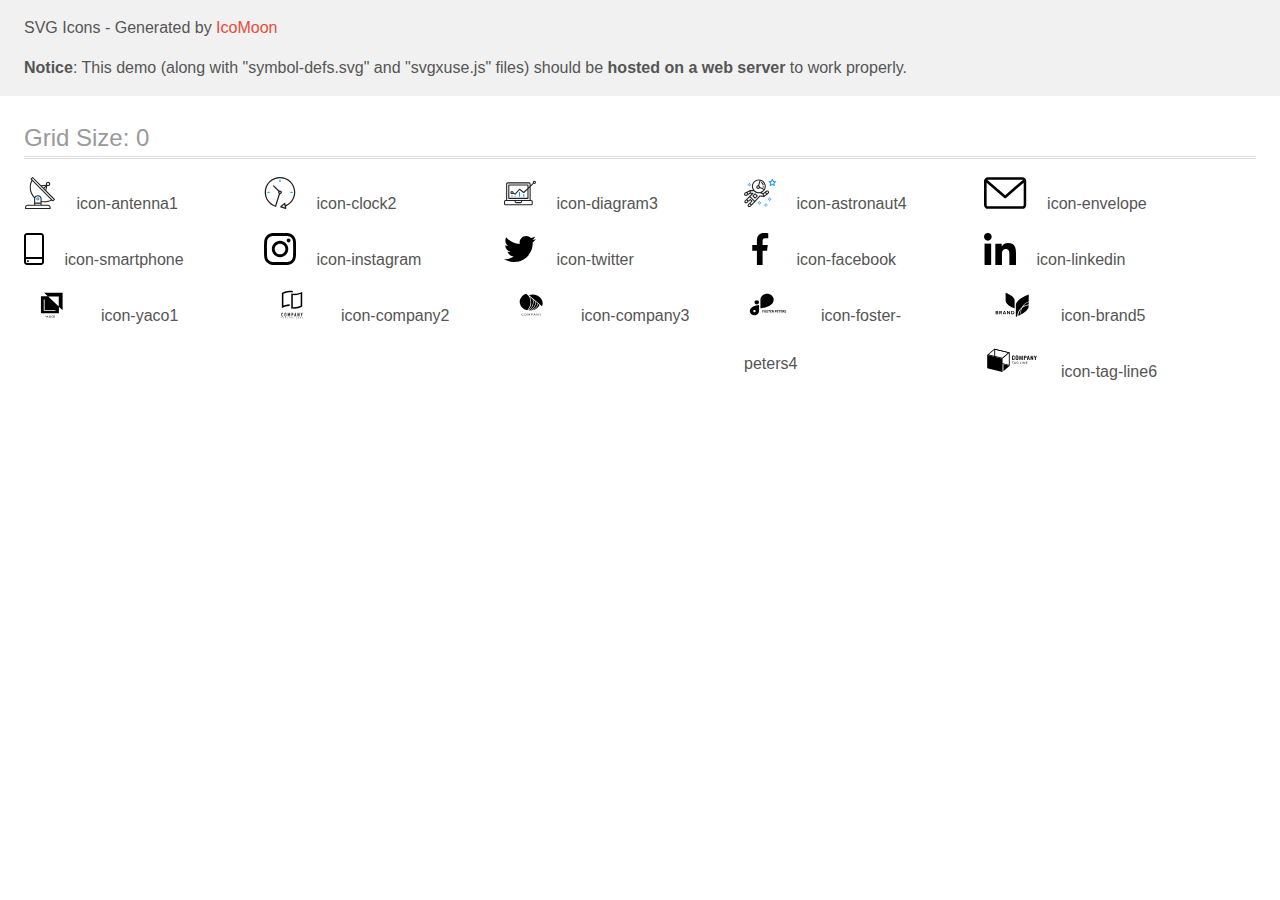
<file: images/icon/svgomg/icomoon/demo-external-svg.html>
<!doctype html>
<html>
<head>
    <title>IcoMoon - SVG Icons</title>
    <meta charset="utf-8">
    <meta name="viewport" content="width=device-width, initial-scale=1">
    <link rel="stylesheet" href="demo-files/demo.css">
    <link rel="stylesheet" href="style.css">
</head>
<body>
<header class="bgc1 clearfix">
<div class="mhl">
    <p>SVG Icons - Generated by <a href="https://icomoon.io/app">IcoMoon</a></p><p><strong>Notice</strong>: This demo (along with "symbol-defs.svg" and "svgxuse.js" files) should be <b>hosted on a web server</b> to work properly.</p>
</div>
</header>
    <div class="clearfix mhl ptl">
        <h1 class="mvm mtn fgc1">Grid Size: 0</h1>
        <div class="glyph fs1">
            <div class="clearfix pbs">
                <svg class="icon icon-antenna1"><use xlink:href="symbol-defs.svg#icon-antenna1"></use></svg><span class="name"> icon-antenna1</span>
            </div>
        </div>
        <div class="glyph fs1">
            <div class="clearfix pbs">
                <svg class="icon icon-clock2"><use xlink:href="symbol-defs.svg#icon-clock2"></use></svg><span class="name"> icon-clock2</span>
            </div>
        </div>
        <div class="glyph fs1">
            <div class="clearfix pbs">
                <svg class="icon icon-diagram3"><use xlink:href="symbol-defs.svg#icon-diagram3"></use></svg><span class="name"> icon-diagram3</span>
            </div>
        </div>
        <div class="glyph fs1">
            <div class="clearfix pbs">
                <svg class="icon icon-astronaut4"><use xlink:href="symbol-defs.svg#icon-astronaut4"></use></svg><span class="name"> icon-astronaut4</span>
            </div>
        </div>
        <div class="glyph fs1">
            <div class="clearfix pbs">
                <svg class="icon icon-envelope"><use xlink:href="symbol-defs.svg#icon-envelope"></use></svg><span class="name"> icon-envelope</span>
            </div>
        </div>
        <div class="glyph fs1">
            <div class="clearfix pbs">
                <svg class="icon icon-smartphone"><use xlink:href="symbol-defs.svg#icon-smartphone"></use></svg><span class="name"> icon-smartphone</span>
            </div>
        </div>
        <div class="glyph fs1">
            <div class="clearfix pbs">
                <svg class="icon icon-instagram"><use xlink:href="symbol-defs.svg#icon-instagram"></use></svg><span class="name"> icon-instagram</span>
            </div>
        </div>
        <div class="glyph fs1">
            <div class="clearfix pbs">
                <svg class="icon icon-twitter"><use xlink:href="symbol-defs.svg#icon-twitter"></use></svg><span class="name"> icon-twitter</span>
            </div>
        </div>
        <div class="glyph fs1">
            <div class="clearfix pbs">
                <svg class="icon icon-facebook"><use xlink:href="symbol-defs.svg#icon-facebook"></use></svg><span class="name"> icon-facebook</span>
            </div>
        </div>
        <div class="glyph fs1">
            <div class="clearfix pbs">
                <svg class="icon icon-linkedin"><use xlink:href="symbol-defs.svg#icon-linkedin"></use></svg><span class="name"> icon-linkedin</span>
            </div>
        </div>
        <div class="glyph fs1">
            <div class="clearfix pbs">
                <svg class="icon icon-yaco1"><use xlink:href="symbol-defs.svg#icon-yaco1"></use></svg><span class="name"> icon-yaco1</span>
            </div>
        </div>
        <div class="glyph fs1">
            <div class="clearfix pbs">
                <svg class="icon icon-company2"><use xlink:href="symbol-defs.svg#icon-company2"></use></svg><span class="name"> icon-company2</span>
            </div>
        </div>
        <div class="glyph fs1">
            <div class="clearfix pbs">
                <svg class="icon icon-company3"><use xlink:href="symbol-defs.svg#icon-company3"></use></svg><span class="name"> icon-company3</span>
            </div>
        </div>
        <div class="glyph fs1">
            <div class="clearfix pbs">
                <svg class="icon icon-foster-peters4"><use xlink:href="symbol-defs.svg#icon-foster-peters4"></use></svg><span class="name"> icon-foster-peters4</span>
            </div>
        </div>
        <div class="glyph fs1">
            <div class="clearfix pbs">
                <svg class="icon icon-brand5"><use xlink:href="symbol-defs.svg#icon-brand5"></use></svg><span class="name"> icon-brand5</span>
            </div>
        </div>
        <div class="glyph fs1">
            <div class="clearfix pbs">
                <svg class="icon icon-tag-line6"><use xlink:href="symbol-defs.svg#icon-tag-line6"></use></svg><span class="name"> icon-tag-line6</span>
            </div>
        </div>
  </div>
<script defer src="svgxuse.js"></script>
</body>
</html>
</file>
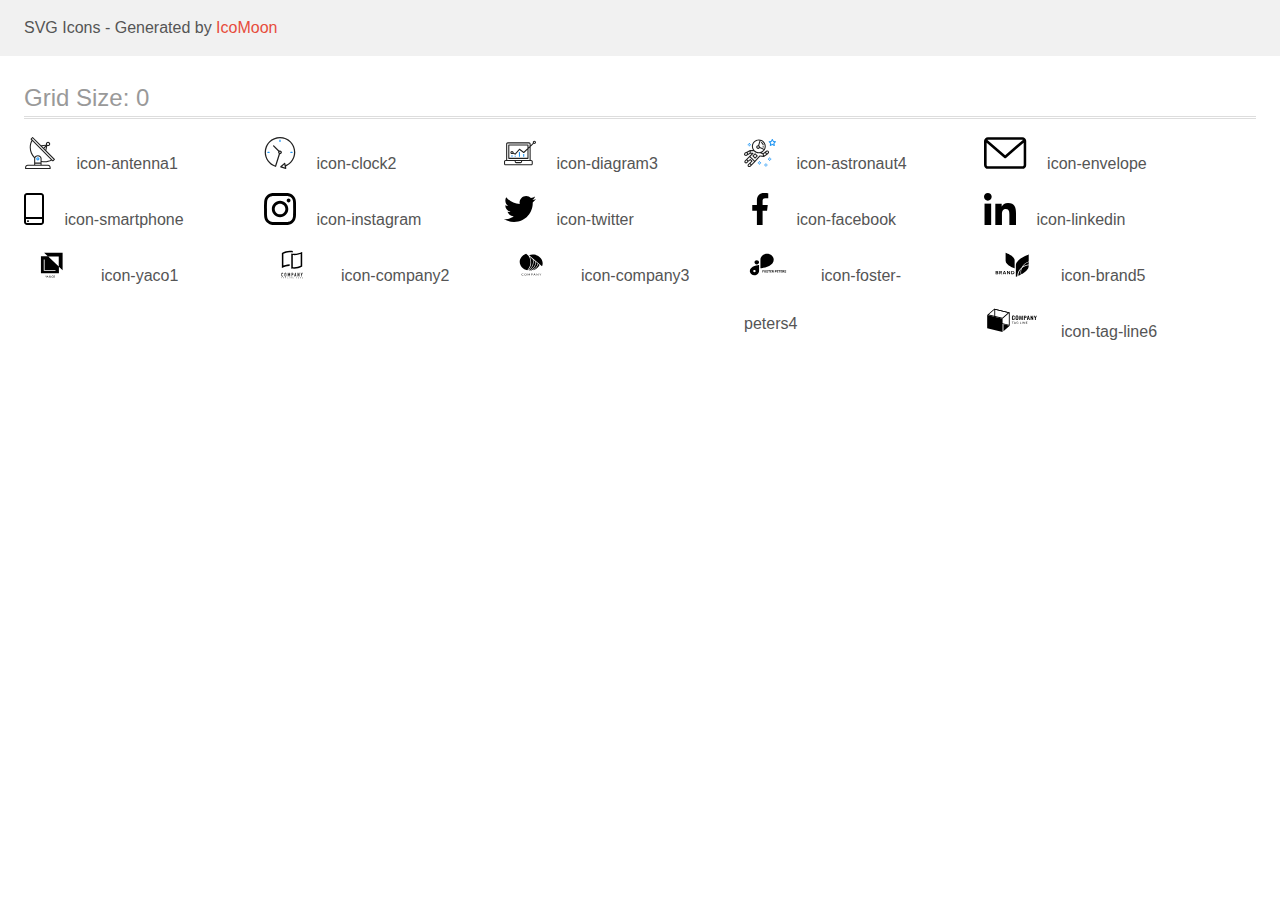
<file: images/icon/svgomg/icomoon/demo.html>
<!doctype html>
<html>
<head>
    <title>IcoMoon - SVG Icons</title>
    <meta charset="utf-8">
    <meta name="viewport" content="width=device-width, initial-scale=1">
    <link rel="stylesheet" href="demo-files/demo.css">
    <link rel="stylesheet" href="style.css">
</head>
<body>
<svg aria-hidden="true" style="position: absolute; width: 0; height: 0; overflow: hidden;" version="1.1" xmlns="http://www.w3.org/2000/svg" xmlns:xlink="http://www.w3.org/1999/xlink">
<defs>
<symbol id="icon-antenna1" viewBox="0 0 32 32">
<path fill="#212121" style="fill: var(--color1, #212121)" d="M30.773 22.098l-8.443-8.505 0.937-4.616c0.225 0.090 0.485 0.144 0.758 0.146h0.007c0.008 0 0.017 0 0.026 0 1.192 0 2.159-0.967 2.159-2.159s-0.967-2.159-2.159-2.159c-1.192 0-2.159 0.967-2.159 2.159 0 0.259 0.046 0.508 0.13 0.739l-0.005-0.015-4.96 0.606-8.091-8.133c-0.096-0.098-0.229-0.159-0.376-0.16h-0c-0.14 0.001-0.274 0.057-0.373 0.155l-1.512 1.504c-0.096 0.097-0.156 0.23-0.156 0.377s0.060 0.281 0.156 0.377v0l0.814 0.825c-1.143 2.062-1.816 4.522-1.816 7.139 0 4.106 1.656 7.824 4.336 10.525l-0.001-0.001c0.043 0.041 0.092 0.074 0.146 0.097-0.032 0.164-0.051 0.353-0.052 0.546v6.188h-6.4c-1.472 0.001-2.666 1.194-2.667 2.666v1.067c0 0.295 0.239 0.534 0.534 0.534h24.534c0.294 0 0.533-0.239 0.533-0.534v-1.067c-0.002-1.472-1.195-2.665-2.666-2.666h-6.4v-2.742c1.003 0.21 2.024 0.317 3.049 0.32 2.58-0.003 5.005-0.663 7.117-1.822l-0.077 0.039 0.818 0.823c0.099 0.101 0.235 0.159 0.376 0.16 0.14-0.001 0.274-0.057 0.373-0.155l1.512-1.504c0.096-0.097 0.156-0.23 0.156-0.377s-0.060-0.281-0.156-0.377v0zM23.28 6.233c0.193-0.192 0.459-0.31 0.752-0.31 0.589 0 1.067 0.478 1.067 1.066s-0.477 1.066-1.067 1.066c-0 0-0 0-0 0h-0.004c-0.587-0.003-1.061-0.479-1.061-1.066 0-0.295 0.12-0.563 0.314-0.756l0-0h-0.002zM22.024 9.737l-0.598 2.946-1.175-1.183 1.774-1.763zM21.419 8.835l-1.92 1.909-1.486-1.493 3.406-0.416zM24.004 28.8c0.884 0 1.6 0.716 1.6 1.6v0 0.534h-23.466v-0.534c0-0.884 0.716-1.6 1.6-1.6v0h20.267zM16.538 26.666v1.067h-5.334v-1.067h5.334zM11.204 25.6v-4.053c0-1.294 1.196-2.346 2.667-2.346s2.667 1.053 2.667 2.346v4.053h-5.334zM17.604 23.904v-2.357c0-1.882-1.675-3.413-3.733-3.413-0.017-0-0.038-0-0.058-0-1.353 0-2.54 0.707-3.213 1.771l-0.009 0.016c-2.36-2.482-3.812-5.846-3.812-9.55 0-2.314 0.567-4.496 1.569-6.414l-0.036 0.077 18.602 18.709c-1.823 0.947-3.979 1.502-6.266 1.502-1.079 0-2.128-0.124-3.136-0.357l0.093 0.018zM28.893 23.22l-21.057-21.181 0.754-0.752 7.935 7.98c0.004 0 0.006 0.007 0.010 0.010l13.114 13.191-0.757 0.752z"></path>
<path fill="#2196f3" style="fill: var(--color2, #2196f3)" d="M13.876 20.267h-0.005c-0.001 0-0.002 0-0.002 0-0.884 0-1.6 0.716-1.6 1.6s0.715 1.599 1.597 1.6h0.005c0.001 0 0.001 0 0.002 0 0.884 0 1.6-0.716 1.6-1.6s-0.715-1.599-1.598-1.6h-0zM14.249 22.245c-0.096 0.096-0.229 0.155-0.376 0.155-0.295 0-0.534-0.239-0.534-0.534s0.238-0.533 0.532-0.533h0c0.293 0.001 0.531 0.239 0.531 0.533 0 0.148-0.060 0.282-0.157 0.378l-0 0h0.005z"></path>
</symbol>
<symbol id="icon-clock2" viewBox="0 0 32 32">
<path fill="#212121" style="fill: var(--color1, #212121)" d="M31.296 15.301c-0.001-8.452-6.855-15.303-15.308-15.301s-15.303 6.855-15.301 15.308c0.002 6.788 4.422 12.543 10.541 14.545l0.108 0.031c0.061 0.019 0.123 0.029 0.187 0.029 0.12 0 0.238-0.032 0.342-0.094 0.135-0.080 0.236-0.207 0.283-0.357l3.865-12.25c1.054-0.004 1.906-0.859 1.906-1.913 0-1.056-0.856-1.913-1.913-1.913-0.303 0-0.59 0.071-0.845 0.196l0.011-0.005-5.106-5.107c-0.114-0.11-0.271-0.179-0.443-0.179-0.352 0-0.638 0.286-0.638 0.638 0 0.172 0.068 0.328 0.179 0.443l-0-0 5.103 5.109c-0.121 0.241-0.191 0.525-0.191 0.826 0 0.602 0.283 1.137 0.723 1.48l0.004 0.003-3.682 11.673c-7.278-2.681-11.004-10.754-8.324-18.032s10.754-11.004 18.032-8.323c7.278 2.681 11.004 10.754 8.323 18.032-1.345 3.581-4.003 6.406-7.374 7.938l-0.088 0.036-0.398-1.874c-0.063-0.291-0.318-0.506-0.624-0.506-0.164 0-0.313 0.062-0.426 0.163l0.001-0.001-3.837 3.426c-0.132 0.117-0.214 0.287-0.214 0.477 0 0.283 0.185 0.524 0.441 0.606l0.005 0.001 4.899 1.563c0.058 0.020 0.126 0.031 0.196 0.031 0.352 0 0.637-0.285 0.637-0.637 0-0.047-0.005-0.093-0.015-0.138l0.001 0.004-0.391-1.839c5.528-2.374 9.329-7.772 9.329-14.057 0-0.011 0-0.023-0-0.034v0.002zM15.992 14.664c0.352 0 0.638 0.286 0.638 0.638s-0.285 0.638-0.638 0.638v0c-0.352 0-0.638-0.286-0.638-0.638s0.286-0.638 0.638-0.638v0zM18.092 29.528l2.184-1.948 0.603 2.84-2.787-0.892z"></path>
<path fill="#2196f3" style="fill: var(--color2, #2196f3)" d="M15.354 3.185v1.275c0 0.352 0.286 0.638 0.638 0.638s0.638-0.285 0.638-0.638v0-1.275c0-0.352-0.285-0.638-0.638-0.638s-0.638 0.285-0.638 0.638v0zM3.876 14.664c-0.352 0-0.638 0.286-0.638 0.638s0.285 0.638 0.638 0.638h1.275c0.352 0 0.638-0.286 0.638-0.638s-0.285-0.638-0.638-0.638h-1.275zM28.108 15.939c0.352 0 0.638-0.286 0.638-0.638s-0.285-0.638-0.638-0.638h-1.275c-0.352 0-0.638 0.286-0.638 0.638s0.285 0.638 0.638 0.638h1.275z"></path>
</symbol>
<symbol id="icon-diagram3" viewBox="0 0 32 32">
<path fill="#2196f3" style="fill: var(--color2, #2196f3)" d="M14.926 14.965h1.066v4.798h-1.066v-4.798zM19.19 17.097h1.066v2.665h-1.066v-2.665zM10.661 18.696h1.066v1.066h-1.066v-1.066zM7.463 18.163h1.066v1.599h-1.066v-1.599z"></path>
<path fill="#212121" style="fill: var(--color1, #212121)" d="M1.599 28.291h25.586c0 0 0 0 0 0 0.883 0 1.599-0.716 1.599-1.599v0-2.132c0-0.883-0.716-1.599-1.599-1.599v0h-0.533v-13.294l3.028-2.868c0.207 0.104 0.452 0.166 0.711 0.166 0.888 0 1.608-0.72 1.608-1.608s-0.72-1.608-1.608-1.608c-0.888 0-1.608 0.72-1.608 1.608 0 0.247 0.056 0.481 0.155 0.69l-0.004-0.010-2.281 2.162v-1.23c0-0.883-0.716-1.599-1.599-1.599v0h-21.323c-0.883 0-1.599 0.716-1.599 1.599v0 15.992h-0.533c-0.883 0-1.599 0.716-1.599 1.599v0 2.132c0 0.883 0.716 1.599 1.599 1.599v0zM30.384 4.837c0.294 0 0.533 0.239 0.533 0.533s-0.239 0.533-0.533 0.533v0c-0.294 0-0.533-0.239-0.533-0.533s0.239-0.533 0.533-0.533v0zM3.198 6.969c0-0.294 0.239-0.533 0.533-0.533h21.323c0.294 0 0.533 0.239 0.533 0.533v2.239l-1.066 1.013v-2.185c0-0.295-0.239-0.534-0.534-0.534h-19.189c-0.294 0-0.534 0.239-0.534 0.533v13.327c0 0.294 0.239 0.533 0.534 0.533h19.189c0.295 0 0.534-0.239 0.534-0.533v-9.675l1.066-1.010v12.283h-22.389v-15.991zM7.996 13.899c-0.001 0-0.003 0-0.005 0-0.883 0-1.599 0.716-1.599 1.599s0.716 1.599 1.599 1.599c0.432 0 0.824-0.172 1.112-0.45l-0 0 1.853 0.93c0.215 0.107 0.476 0.057 0.636-0.122l3.939-4.432 3.872 2.902c0.208 0.155 0.498 0.139 0.686-0.039l3.365-3.188v8.131h-18.123v-12.261h18.123v2.661l-3.771 3.572-3.904-2.927c-0.088-0.067-0.2-0.107-0.32-0.107-0.158 0-0.3 0.069-0.398 0.178l-0 0.001-3.993 4.493-1.493-0.746c0.011-0.064 0.017-0.128 0.020-0.193 0-0.883-0.716-1.599-1.599-1.599v0zM8.529 15.498c0 0.294-0.239 0.533-0.533 0.533s-0.533-0.239-0.533-0.533v0c0-0.294 0.239-0.533 0.533-0.533s0.533 0.239 0.533 0.533v0zM11.727 24.026h5.33v0.533c0 0.294-0.238 0.533-0.533 0.533h-4.265c-0.294 0-0.533-0.239-0.533-0.533v0-0.533zM1.067 24.56c0-0.294 0.238-0.533 0.533-0.533h9.062v0.533c0 0.883 0.716 1.599 1.599 1.599v0h4.265c0.883 0 1.599-0.716 1.599-1.599v0-0.533h9.062c0.294 0 0.533 0.239 0.533 0.533v2.132c0 0.294-0.239 0.533-0.533 0.533h-25.586c-0 0-0 0-0 0-0.294 0-0.533-0.239-0.533-0.533 0 0 0 0 0 0v0-2.132z"></path>
</symbol>
<symbol id="icon-astronaut4" viewBox="0 0 32 32">
<path fill="#2196f3" style="fill: var(--color2, #2196f3)" d="M31.974 4.524c-0.064-0.191-0.227-0.332-0.427-0.362l-0.003-0-1.911-0.278-0.855-1.731c-0.179-0.365-0.777-0.365-0.956 0l-0.855 1.731-1.911 0.278c-0.26 0.039-0.457 0.26-0.457 0.528 0 0.15 0.062 0.285 0.161 0.382l1.383 1.348-0.326 1.903c-0.034 0.2 0.048 0.402 0.212 0.522 0.166 0.12 0.383 0.135 0.562 0.040l1.709-0.899 1.709 0.899c0.072 0.038 0.157 0.061 0.247 0.061 0.295 0 0.534-0.239 0.534-0.534 0-0.031-0.003-0.062-0.008-0.092l0 0.003-0.326-1.903 1.383-1.348c0.099-0.097 0.161-0.233 0.161-0.382 0-0.059-0.009-0.115-0.027-0.168l0.001 0.004zM29.511 5.851c-0.126 0.122-0.183 0.299-0.153 0.472l0.191 1.114-1-0.526c-0.072-0.039-0.158-0.062-0.249-0.062s-0.177 0.023-0.252 0.063l0.003-0.001-1 0.526 0.191-1.114c0.005-0.027 0.008-0.059 0.008-0.091 0-0.149-0.061-0.285-0.16-0.381l-0-0-0.811-0.79 1.119-0.162c0.174-0.025 0.324-0.134 0.402-0.292l0.5-1.013 0.5 1.013c0.078 0.158 0.228 0.267 0.402 0.292l1.119 0.162-0.809 0.79zM26.134 20.522h-1.067v1.067h1.067v-1.067zM26.134 22.656h-1.067v1.066h1.067v-1.066zM27.2 21.589h-1.067v1.067h1.067v-1.067zM25.067 21.589h-1.067v1.067h1.067v-1.067zM22.4 26.389h-1.067v1.067h1.067v-1.067zM22.4 28.523h-1.067v1.067h1.067v-1.067zM23.467 27.456h-1.067v1.067h1.067v-1.067zM21.334 27.456h-1.067v1.067h1.067v-1.067zM16 24.256h-1.066v1.067h1.066v-1.067zM16 26.389h-1.066v1.067h1.066v-1.067zM17.067 25.322h-1.067v1.067h1.067v-1.067zM14.934 25.322h-1.067v1.067h1.067v-1.067zM5.867 6.122h-1.066v1.066h1.066v-1.066zM5.867 8.256h-1.066v1.066h1.066v-1.066zM6.933 7.189h-1.067v1.067h1.066v-1.067zM4.8 7.189h-1.067v1.067h1.067v-1.067z"></path>
<path fill="#212121" style="fill: var(--color1, #212121)" d="M24.715 14.16c-0.28-0.376-0.698-0.636-1.179-0.703l-0.009-0.001c-0.076-0.012-0.164-0.018-0.254-0.018-0.411 0-0.789 0.139-1.090 0.373l0.004-0.003-1.253 0.96-1.898 1.417-1.358-0.541c2.421-1.086 4.113-3.508 4.113-6.32 0-3.823-3.122-6.934-6.961-6.934s-6.961 3.11-6.961 6.934c0 1.386 0.415 2.674 1.12 3.759l-2.768-0.024c-0.009 0-0.016 0.005-0.023 0.005-0.057 0.003-0.11 0.014-0.159 0.033l0.004-0.001c-0.013 0.005-0.026 0.007-0.038 0.013-0.006 0.003-0.013 0.003-0.019 0.006l-3.233 1.596c-0 0-0.001 0-0.001 0.001l-1.893 0.91c-0.024 0.011-0.045 0.023-0.065 0.036l0.001-0.001c-0.482 0.324-0.795 0.867-0.795 1.483 0 0.297 0.073 0.577 0.201 0.823l-0.005-0.010c0.22 0.424 0.592 0.742 1.043 0.885l0.013 0.003c0.161 0.053 0.345 0.083 0.537 0.083 0.308 0 0.598-0.078 0.851-0.216l-0.009 0.005 1.388-0.738 2.264-1.169 1.357-0.008-5.442 5.415c0 0.001-0.001 0.001-0.001 0.001l-1.339 1.333c-0.303 0.299-0.491 0.714-0.491 1.173 0 0.002 0 0.003 0 0.005v-0c0.002 0.919 0.748 1.664 1.667 1.664 0.001 0 0.002 0 0.002 0h-0c0.428 0 0.854-0.162 1.18-0.485l1.314-1.309 1.741-1.3 0.901 0.897-3.102 3.088c-0.303 0.299-0.491 0.714-0.491 1.173 0 0.001 0 0.003 0 0.004v-0c0 0.445 0.174 0.864 0.49 1.179 0.302 0.3 0.717 0.485 1.176 0.485 0.001 0 0.002 0 0.003 0h-0c0.427 0 0.855-0.162 1.18-0.485l4.488-4.472c0.007-0.006 0.016-0.009 0.022-0.016l5.166-5.658 3.471 0.494c0.025 0.004 0.050 0.006 0.075 0.006 0.064 0 0.127-0.016 0.187-0.038 0.017-0.006 0.032-0.015 0.049-0.023 0.019-0.010 0.039-0.015 0.058-0.027l3.213-2.133c0.012-0.008 0.018-0.021 0.029-0.030 0.013-0.010 0.029-0.014 0.041-0.026l1.271-1.191c0.348-0.326 0.564-0.787 0.564-1.3 0-0.4-0.132-0.769-0.355-1.066l0.003 0.005zM2.13 17.77c-0.098 0.054-0.215 0.086-0.34 0.086-0.078 0-0.153-0.013-0.224-0.036l0.005 0.001c-0.294-0.093-0.504-0.364-0.504-0.683 0-0.235 0.114-0.444 0.289-0.575l0.002-0.001 1.314-0.632 0.316 0.924 0.133 0.389-0.992 0.527zM5.627 15.942l-1.548 0.8-0.255-0.746-0.184-0.537 2.027-1.001-0.040 1.484zM20.727 9.322c0 0.918-0.219 1.785-0.599 2.56l-4.181-1.899c-0.044-0.575-0.342-1.072-0.782-1.384l-0.006-0.004 1.464-4.861c2.377 0.757 4.104 2.975 4.104 5.588zM8.938 9.322c0-3.235 2.644-5.867 5.894-5.867 0.253 0 0.5 0.022 0.745 0.053l-1.432 4.753c-0.019 0-0.037-0.006-0.057-0.006-0 0-0.001 0-0.001 0-1.032 0-1.869 0.835-1.872 1.867v0c0.003 1.031 0.84 1.867 1.872 1.867 0 0 0 0 0.001 0h-0c0.695 0 1.295-0.383 1.618-0.944l3.863 1.755c-1.075 1.447-2.795 2.39-4.737 2.39-3.25 0-5.894-2.632-5.894-5.867zM14.895 10.122c0 0.441-0.362 0.8-0.806 0.8-0 0-0.001 0-0.001 0-0.443 0-0.802-0.358-0.804-0.8v-0c0-0.441 0.361-0.8 0.806-0.8s0.806 0.359 0.806 0.8zM2.464 25.146c-0.11 0.109-0.261 0.176-0.428 0.176s-0.317-0.067-0.427-0.175l0 0c-0.109-0.108-0.176-0.257-0.176-0.422s0.067-0.314 0.176-0.422l0-0 0.962-0.959 0.852 0.848-0.959 0.954zM5.678 28.88c-0.11 0.109-0.261 0.176-0.428 0.176s-0.317-0.067-0.427-0.175l0 0c-0.109-0.108-0.176-0.257-0.176-0.422s0.067-0.314 0.176-0.422l0-0 0.963-0.959 0.852 0.848-0.96 0.955zM9.16 25.411l-0.001 0.001-1.765 1.76-0.852-0.848 1.765-1.757c0.040-0.040 0.065-0.088 0.090-0.136 0.007-0.014 0.020-0.026 0.026-0.040 0.016-0.041 0.019-0.085 0.026-0.128 0.003-0.025 0.014-0.048 0.014-0.073 0-0.035-0.013-0.070-0.020-0.105-0.006-0.032-0.006-0.064-0.019-0.096-0.025-0.053-0.055-0.098-0.092-0.138l0 0c-0.010-0.012-0.014-0.026-0.025-0.038h-0.001s0-0.001-0.001-0.002l-1.607-1.6c-0.017-0.017-0.039-0.024-0.058-0.038-0.025-0.021-0.054-0.040-0.084-0.056l-0.003-0.001c-0.026-0.012-0.058-0.023-0.090-0.031l-0.003-0.001c-0.030-0.009-0.065-0.017-0.101-0.020l-0.002-0c-0.007-0-0.015-0-0.023-0-0.026 0-0.051 0.002-0.075 0.005l0.003-0c-0.036 0.005-0.069 0.009-0.104 0.021s-0.064 0.027-0.094 0.045c-0.020 0.011-0.043 0.015-0.061 0.029l-1.774 1.324-0.901-0.897 2.399-2.386 4.36 4.289-0.928 0.919zM15.979 18.394c-0.016-0.002-0.030 0.004-0.046 0.003-0.008-0-0.017-0.001-0.027-0.001-0.031 0-0.062 0.003-0.092 0.008l0.003-0c-0.070 0.011-0.132 0.035-0.187 0.070l0.002-0.001c-0.030 0.018-0.057 0.037-0.083 0.061-0.013 0.011-0.028 0.016-0.040 0.029l-4.698 5.146-4.328-4.256 2.833-2.818c0.096-0.097 0.156-0.23 0.156-0.377 0-0.295-0.239-0.534-0.534-0.534-0.001 0-0.001 0-0.002 0h0l-2.219 0.013 0.028-1.607 3.104 0.027c1.264 1.297 3.027 2.101 4.978 2.101 0.001 0 0.002 0 0.003 0h-0c0.438 0 0.864-0.046 1.28-0.122 0.040 0.032 0.080 0.064 0.129 0.085l2.41 0.96 0.152 0.758 0.178 0.886-3.003-0.427zM20.020 18.572l-0.313-1.558 1.446-1.080 0.946 1.257-2.080 1.381zM23.773 15.741l-0.837 0.785-0.931-1.236 0.831-0.637c0.155-0.119 0.351-0.168 0.543-0.143 0.193 0.027 0.364 0.128 0.48 0.284 0.088 0.117 0.141 0.265 0.141 0.426 0 0.206-0.087 0.391-0.226 0.521l-0 0z"></path>
<path fill="#212121" style="fill: var(--color1, #212121)" d="M13.602 18.544l-2.143-2.134c-0.096-0.096-0.229-0.155-0.376-0.155s-0.28 0.059-0.376 0.155l-2.143 2.133c-0.097 0.097-0.156 0.23-0.156 0.378s0.060 0.281 0.156 0.378l-0-0 2.142 2.134c0.096 0.096 0.229 0.156 0.376 0.156s0.28-0.059 0.376-0.156v0l2.143-2.134c0.097-0.097 0.157-0.23 0.157-0.378s-0.060-0.281-0.157-0.378l-0-0zM11.083 20.303l-1.387-1.381 1.386-1.381 1.387 1.381-1.387 1.381zM17.164 5.071l-0.258 1.036c0.071 0.018 1.738 0.452 1.738 2.149h1.067c0-2.017-1.666-2.965-2.547-3.184zM19.711 9.322h-1.067v1.066h1.067v-1.066z"></path>
</symbol>
<symbol id="icon-envelope" viewBox="0 0 43 32">
<path d="M38.667 0h-34.667c-2.205 0-4 1.795-4 4v24c0 2.205 1.795 4 4 4h34.667c2.205 0 4-1.795 4-4v-24c0-2.205-1.795-4-4-4zM38.667 2.667c0.181 0 0.355 0.037 0.512 0.104l-17.845 15.467-17.845-15.467c0.151-0.065 0.327-0.104 0.512-0.104h34.667zM38.667 29.333h-34.667c-0.736 0-1.333-0.597-1.333-1.333v0-22.413l17.792 15.421c0.233 0.203 0.539 0.327 0.875 0.327s0.642-0.124 0.876-0.328l-0.002 0.001 17.792-15.421v22.413c0 0.736-0.597 1.333-1.333 1.333v0z"></path>
</symbol>
<symbol id="icon-smartphone" viewBox="0 0 20 32">
<path d="M17 0h-14c-1.654 0-3 1.346-3 3v26c0 1.654 1.346 3 3 3h14c1.654 0 3-1.346 3-3v-26c0-1.654-1.346-3-3-3zM3 2h14c0.552 0 1 0.448 1 1v0 21h-16v-21c0-0.552 0.448-1 1-1v0zM17 30h-14c-0.552 0-1-0.448-1-1v0-3h16v3c0 0.552-0.448 1-1 1v0z"></path>
<path d="M4.708 27.478c0.18 0.163 0.293 0.399 0.293 0.66s-0.113 0.497-0.292 0.659l-0.001 0.001c-0.186 0.17-0.435 0.275-0.708 0.275s-0.522-0.104-0.709-0.275l0.001 0.001c-0.18-0.163-0.293-0.399-0.293-0.66s0.113-0.497 0.292-0.659l0.001-0.001c0.186-0.17 0.435-0.275 0.708-0.275s0.522 0.104 0.709 0.275l-0.001-0.001z"></path>
</symbol>
<symbol id="icon-instagram" viewBox="0 0 32 32">
<path d="M31.969 9.408c-0.075-1.7-0.35-2.869-0.744-3.882-0.406-1.075-1.032-2.038-1.851-2.838-0.8-0.813-1.769-1.444-2.832-1.844-1.019-0.394-2.182-0.669-3.882-0.744-1.713-0.081-2.257-0.1-6.601-0.1s-4.888 0.019-6.595 0.094c-1.7 0.075-2.869 0.35-3.882 0.744-1.075 0.406-2.038 1.031-2.838 1.85-0.813 0.8-1.444 1.769-1.844 2.832-0.394 1.019-0.669 2.182-0.744 3.882-0.081 1.713-0.1 2.257-0.1 6.601s0.019 4.888 0.094 6.595c0.075 1.7 0.35 2.869 0.744 3.882 0.406 1.075 1.038 2.038 1.85 2.838 0.8 0.813 1.769 1.444 2.832 1.844 1.019 0.394 2.182 0.669 3.882 0.744 1.706 0.075 2.25 0.094 6.595 0.094s4.888-0.019 6.595-0.094c1.7-0.075 2.869-0.35 3.882-0.744 2.151-0.832 3.851-2.532 4.682-4.682 0.394-1.019 0.669-2.182 0.744-3.882 0.075-1.707 0.094-2.251 0.094-6.595s-0.006-4.888-0.081-6.595zM29.087 22.473c-0.069 1.563-0.331 2.407-0.55 2.969-0.538 1.394-1.644 2.5-3.038 3.038-0.563 0.219-1.413 0.481-2.969 0.55-1.688 0.075-2.194 0.094-6.464 0.094s-4.782-0.019-6.464-0.094c-1.563-0.069-2.407-0.331-2.969-0.55-0.694-0.256-1.325-0.663-1.838-1.194-0.531-0.519-0.938-1.144-1.194-1.838-0.219-0.563-0.481-1.413-0.55-2.969-0.075-1.688-0.094-2.194-0.094-6.464s0.019-4.782 0.094-6.464c0.069-1.563 0.331-2.407 0.55-2.969 0.256-0.694 0.663-1.325 1.2-1.838 0.519-0.531 1.144-0.938 1.838-1.194 0.563-0.219 1.413-0.481 2.969-0.55 1.688-0.075 2.194-0.094 6.464-0.094 4.276 0 4.782 0.019 6.464 0.094 1.563 0.069 2.407 0.331 2.969 0.55 0.694 0.256 1.325 0.662 1.838 1.194 0.531 0.519 0.938 1.144 1.194 1.838 0.219 0.563 0.481 1.413 0.55 2.969 0.075 1.688 0.094 2.194 0.094 6.464s-0.019 4.77-0.094 6.458z"></path>
<path d="M16.059 7.783c-4.538 0-8.22 3.682-8.22 8.22s3.682 8.22 8.22 8.22c4.539 0 8.22-3.682 8.22-8.22s-3.682-8.22-8.22-8.22zM16.059 21.335c-2.944 0-5.332-2.388-5.332-5.332s2.388-5.332 5.332-5.332c2.944 0 5.332 2.388 5.332 5.332s-2.388 5.332-5.332 5.332v0z"></path>
<path d="M26.524 7.458c0 1.060-0.859 1.919-1.919 1.919s-1.919-0.859-1.919-1.919c0-1.060 0.859-1.919 1.919-1.919s1.919 0.859 1.919 1.919v0z"></path>
</symbol>
<symbol id="icon-twitter" viewBox="0 0 32 32">
<path d="M32 6.078c-1.19 0.522-2.458 0.868-3.78 1.036 1.36-0.812 2.398-2.088 2.886-3.626-1.268 0.756-2.668 1.29-4.16 1.588-1.204-1.282-2.92-2.076-4.792-2.076-3.632 0-6.556 2.948-6.556 6.562 0 0.52 0.044 1.020 0.152 1.496-5.454-0.266-10.28-2.88-13.522-6.862-0.566 0.982-0.898 2.106-0.898 3.316 0 2.272 1.17 4.286 2.914 5.452-1.054-0.020-2.088-0.326-2.964-0.808 0 0.020 0 0.046 0 0.072 0 3.188 2.274 5.836 5.256 6.446-0.534 0.146-1.116 0.216-1.72 0.216-0.42 0-0.844-0.024-1.242-0.112 0.85 2.598 3.262 4.508 6.13 4.57-2.232 1.746-5.066 2.798-8.134 2.798-0.538 0-1.054-0.024-1.57-0.090 2.906 1.874 6.35 2.944 10.064 2.944 12.072 0 18.672-10 18.672-18.668 0-0.29-0.010-0.57-0.024-0.848 1.302-0.924 2.396-2.078 3.288-3.406z"></path>
</symbol>
<symbol id="icon-facebook" viewBox="0 0 32 32">
<path d="M21.329 5.313h2.921v-5.088c-0.504-0.069-2.237-0.225-4.256-0.225-4.212 0-7.097 2.649-7.097 7.519v4.481h-4.648v5.688h4.648v14.312h5.699v-14.311h4.46l0.708-5.688h-5.169v-3.919c0.001-1.644 0.444-2.769 2.735-2.769v0z"></path>
</symbol>
<symbol id="icon-linkedin" viewBox="0 0 32 32">
<path d="M31.992 32v-0.001h0.008v-11.736c0-5.741-1.236-10.164-7.948-10.164-3.227 0-5.392 1.771-6.276 3.449h-0.093v-2.913h-6.364v21.364h6.627v-10.579c0-2.785 0.528-5.479 3.977-5.479 3.399 0 3.449 3.179 3.449 5.657v10.401h6.62z"></path>
<path d="M0.528 10.636h6.635v21.364h-6.635v-21.364z"></path>
<path d="M3.843 0c-2.121 0-3.843 1.721-3.843 3.843s1.721 3.879 3.843 3.879c2.121 0 3.843-1.757 3.843-3.879-0.001-2.121-1.723-3.843-3.843-3.843v0z"></path>
</symbol>
<symbol id="icon-yaco1" viewBox="0 0 57 32">
<path d="M20.267 3.733l3.738 3.538-6.938-0.004v17.167h18.133v-6.564l3.733 3.534v-17.671h-18.667zM35.036 17.455l-10.597-10.032h10.597v10.032zM31.746 21.923h-11.81v-11.545h0.835v10.763h10.975v0.781zM22.725 26.72l-0.436 0.899-0.436-0.899h-0.366l0.637 1.198v0.698h0.331v-0.698l0.635-1.198h-0.364zM23.274 28.616l0.154-0.442h0.734l0.155 0.442h0.344l-0.717-1.896h-0.296l-0.716 1.896h0.342zM23.794 27.123l0.275 0.786h-0.549l0.275-0.787zM25.531 27.863c-0.045 0.067-0.071 0.149-0.071 0.238 0 0.001 0 0.002 0 0.003v-0c0 0.16 0.056 0.29 0.168 0.389s0.263 0.149 0.45 0.149c0.188 0 0.349-0.051 0.485-0.153l0.107 0.126h0.367l-0.278-0.33c0.109-0.149 0.164-0.341 0.164-0.574h-0.275c0 0.128-0.027 0.244-0.079 0.348l-0.366-0.432 0.129-0.094c0.078-0.053 0.144-0.119 0.195-0.195l0.002-0.003c0.038-0.061 0.060-0.136 0.060-0.216 0-0.001 0-0.002 0-0.003v0c0-0.002 0-0.005 0-0.007 0-0.117-0.051-0.221-0.132-0.293l-0-0c-0.084-0.076-0.197-0.123-0.32-0.123-0.007 0-0.013 0-0.020 0l0.001-0c-0.153 0-0.274 0.044-0.364 0.13s-0.135 0.203-0.135 0.352c0 0.061 0.014 0.123 0.043 0.189 0.030 0.065 0.082 0.144 0.155 0.237-0.14 0.101-0.235 0.188-0.282 0.261zM26.387 28.283c-0.081 0.066-0.185 0.106-0.299 0.107h-0c-0.005 0-0.010 0-0.015 0-0.082 0-0.156-0.031-0.212-0.083l0 0c-0.052-0.052-0.085-0.123-0.085-0.203 0-0.004 0-0.007 0-0.011l-0 0.001c0-0.101 0.052-0.192 0.156-0.271l0.041-0.029 0.414 0.489zM26.047 27.443c-0.090-0.11-0.134-0.202-0.134-0.275 0-0.063 0.019-0.116 0.055-0.157 0.034-0.039 0.084-0.063 0.139-0.063 0.003 0 0.005 0 0.008 0h-0c0.002-0 0.004-0 0.007-0 0.052 0 0.1 0.020 0.135 0.054l-0-0c0.037 0.035 0.056 0.077 0.056 0.126 0 0.002 0 0.005 0 0.007 0 0.071-0.031 0.134-0.080 0.177l-0 0-0.041 0.032-0.145 0.099zM29.133 28.473c0.13-0.114 0.205-0.272 0.224-0.474h-0.328c-0.018 0.135-0.059 0.232-0.124 0.29s-0.163 0.087-0.292 0.087c-0.141 0-0.249-0.054-0.323-0.162s-0.11-0.264-0.11-0.469v-0.167c0.002-0.203 0.041-0.355 0.117-0.46 0.077-0.105 0.188-0.157 0.331-0.157 0.123 0 0.217 0.030 0.28 0.091s0.104 0.158 0.12 0.294h0.328c-0.021-0.207-0.095-0.368-0.222-0.482s-0.296-0.171-0.506-0.171c-0.155 0-0.292 0.037-0.411 0.111-0.119 0.076-0.213 0.183-0.27 0.31l-0.002 0.005c-0.060 0.133-0.096 0.288-0.096 0.451 0 0.008 0 0.016 0 0.023l-0-0.001v0.177c0.003 0.174 0.035 0.327 0.098 0.46s0.151 0.234 0.266 0.306c0.116 0.071 0.249 0.107 0.4 0.107 0.216 0 0.389-0.056 0.519-0.169zM31.069 28.207c0.064-0.141 0.097-0.304 0.097-0.49v-0.105c0-0.006 0-0.013 0-0.020 0-0.169-0.036-0.329-0.102-0.473l0.003 0.007c-0.060-0.134-0.156-0.243-0.274-0.318l-0.003-0.002c-0.119-0.075-0.256-0.112-0.411-0.112s-0.291 0.037-0.411 0.113c-0.119 0.075-0.211 0.182-0.277 0.324-0.062 0.137-0.098 0.297-0.098 0.466 0 0.008 0 0.016 0 0.025l-0-0.001v0.107c0.001 0.181 0.034 0.341 0.099 0.48 0.066 0.139 0.159 0.246 0.279 0.322 0.121 0.075 0.258 0.112 0.411 0.112 0.156 0 0.293-0.037 0.412-0.112 0.119-0.076 0.212-0.183 0.276-0.323zM30.716 27.135c0.080 0.112 0.119 0.274 0.119 0.484v0.099c0 0.213-0.039 0.376-0.118 0.487-0.078 0.111-0.19 0.167-0.336 0.167-0.004 0-0.009 0-0.014 0-0.134 0-0.253-0.067-0.324-0.17l-0.001-0.001c-0.081-0.114-0.121-0.275-0.121-0.483v-0.109c0.002-0.204 0.043-0.362 0.122-0.473 0.071-0.102 0.188-0.168 0.321-0.168 0.005 0 0.010 0 0.014 0l-0.001-0c0.146 0 0.259 0.056 0.338 0.168z"></path>
</symbol>
<symbol id="icon-company2" viewBox="0 0 57 32">
<path d="M26.727 3.165h-0.073c-0.112-0.007-0.224-0.010-0.336-0.012h-0.243c-0.212 0-0.428 0.005-0.642 0.016-0.007-0.001-0.016-0.001-0.024-0.001s-0.017 0-0.025 0.001l0.001-0c-2.059 0.12-3.971 0.635-5.699 1.47l0.090-0.039-0.23 0.111v11.809l0.54-0.183c0.474-0.163 0.978-0.309 1.5-0.445 1.29-0.345 2.775-0.553 4.305-0.573l0.012-0v1.551c-0.193 0.001-0.38 0.006-0.568 0.016h-0.045c-1.212 0.068-2.348 0.25-3.442 0.537l0.12-0.027c-1.503 0.382-2.82 0.91-4.044 1.586l0.087-0.044v-15.145c1.195-0.711 2.578-1.29 4.042-1.665l0.11-0.024c1.173-0.315 2.52-0.499 3.909-0.505h0.231c0.273 0.007 0.539 0.019 0.788 0.038 0.658 0.046 1.31 0.15 1.949 0.311v1.527c-0.544-0.133-1.189-0.234-1.849-0.282l-0.039-0.002-0.039-0.003c-0.132-0.011-0.263-0.022-0.386-0.022zM29.415 4.726c0.339 0.026 0.69 0.038 1.044 0.038 1.464-0.006 2.881-0.198 4.231-0.554l-0.117 0.026c1.502-0.383 2.819-0.912 4.043-1.587l-0.087 0.044v14.875c-1.195 0.71-2.578 1.289-4.042 1.665l-0.11 0.024c-1.173 0.314-2.52 0.498-3.91 0.503h-0.004c-0.029 0-0.062 0-0.096 0-1.020 0-2.010-0.128-2.955-0.368l0.083 0.018v-14.972c0.229 0.053 0.466 0.102 0.706 0.142 0.394 0.067 0.81 0.115 1.214 0.145zM36.985 4.842l-0.54 0.181c-0.496 0.167-0.997 0.316-1.5 0.449-1.344 0.36-2.888 0.569-4.48 0.575h-0.004c-0.352 0-0.676-0.010-0.989-0.030l-0.43-0.028v12.148l0.37 0.032c0.342 0.030 0.696 0.045 1.052 0.045 1.257-0.006 2.473-0.172 3.631-0.48l-0.1 0.023c1.059-0.269 1.977-0.608 2.848-1.031l-0.088 0.039 0.23-0.111v-11.812z"></path>
<path d="M19.060 24.113c-0.145-0.15-0.348-0.243-0.572-0.243-0.010 0-0.020 0-0.030 0.001l0.001-0c-0.004-0-0.008-0-0.012-0-0.121 0-0.236 0.024-0.34 0.067l0.006-0.002c-0.205 0.082-0.364 0.243-0.442 0.444l-0.002 0.005c-0.043 0.107-0.063 0.22-0.062 0.335v2.023c-0.005 0.142 0.022 0.284 0.079 0.415 0.048 0.104 0.117 0.196 0.203 0.271 0.081 0.068 0.175 0.117 0.277 0.144 0.099 0.027 0.201 0.042 0.302 0.042 0.113 0.001 0.224-0.023 0.326-0.070 0.304-0.135 0.512-0.434 0.512-0.781v-0.226h-0.53v0.18c0 0.004 0 0.008 0 0.012 0 0.060-0.011 0.118-0.032 0.171l0.001-0.003c-0.018 0.045-0.044 0.083-0.077 0.114l-0 0c-0.061 0.047-0.137 0.076-0.221 0.077h-0c-0.009 0.001-0.020 0.002-0.031 0.002-0.089 0-0.168-0.043-0.216-0.11l-0.001-0.001c-0.044-0.071-0.071-0.158-0.071-0.251 0-0.007 0-0.014 0-0.021l-0 0.001v-1.887c-0.003-0.105 0.019-0.208 0.065-0.302 0.049-0.075 0.132-0.124 0.227-0.124 0.011 0 0.022 0.001 0.033 0.002l-0.001-0c0.003-0 0.006-0 0.010-0 0.092 0 0.174 0.045 0.226 0.114l0.001 0.001c0.055 0.071 0.088 0.162 0.088 0.26 0 0.004-0 0.008-0 0.012v-0.001 0.175h0.524v-0.206c0-0.003 0-0.006 0-0.009 0-0.124-0.024-0.243-0.067-0.352l0.002 0.006c-0.041-0.111-0.102-0.205-0.177-0.285l0 0zM22.202 24.091c-0.161-0.137-0.371-0.221-0.601-0.223h-0c-0.108 0-0.215 0.020-0.316 0.057-0.218 0.078-0.391 0.239-0.483 0.443l-0.002 0.005c-0.053 0.123-0.080 0.257-0.077 0.392v1.94c-0.004 0.137 0.023 0.272 0.077 0.397 0.048 0.105 0.117 0.197 0.205 0.271 0.081 0.075 0.176 0.133 0.279 0.171 0.101 0.037 0.208 0.057 0.316 0.057 0.231-0.001 0.442-0.087 0.603-0.229l-0.001 0.001c0.084-0.076 0.152-0.168 0.199-0.271 0.054-0.125 0.081-0.261 0.077-0.397v-1.941c0-0.005 0-0.011 0-0.017 0-0.135-0.029-0.264-0.080-0.381l0.002 0.006c-0.049-0.111-0.117-0.205-0.199-0.283l-0-0zM21.955 26.706c0.001 0.009 0.001 0.019 0.001 0.030 0 0.099-0.041 0.188-0.106 0.251l-0 0c-0.067 0.056-0.154 0.091-0.249 0.091s-0.182-0.034-0.25-0.091l0.001 0c-0.066-0.063-0.106-0.152-0.106-0.25 0-0.011 0-0.022 0.002-0.032l-0 0.001v-1.941c-0.001-0.009-0.001-0.019-0.001-0.030 0-0.098 0.041-0.187 0.106-0.25l0-0c0.067-0.056 0.154-0.091 0.249-0.091s0.182 0.034 0.25 0.091l-0.001-0c0.066 0.063 0.106 0.152 0.106 0.25 0 0.011-0 0.021-0.001 0.032l0-0.001v1.941zM26.329 27.573v-3.675h-0.508l-0.668 1.945h-0.009l-0.674-1.945h-0.503v3.674h0.525v-2.235h0.010l0.514 1.58h0.262l0.518-1.58h0.010v2.235h0.525zM29.311 24.157c-0.081-0.091-0.183-0.16-0.297-0.201-0.108-0.036-0.232-0.057-0.361-0.057-0.007 0-0.014 0-0.021 0h-0.779v3.675h0.524v-1.435h0.269c0.164 0.007 0.326-0.027 0.473-0.1 0.12-0.068 0.217-0.163 0.286-0.278l0.002-0.003c0.060-0.098 0.101-0.206 0.12-0.32 0.018-0.116 0.028-0.249 0.028-0.385 0-0.012-0-0.023-0-0.035l0 0.002c0.005-0.176-0.012-0.353-0.051-0.525-0.037-0.132-0.104-0.246-0.193-0.338l0 0zM29.041 25.277c-0.002 0.070-0.020 0.136-0.050 0.194l0.001-0.003c-0.030 0.056-0.077 0.101-0.133 0.128l-0.002 0.001c-0.065 0.030-0.14 0.047-0.22 0.047-0.010 0-0.019-0-0.028-0.001l0.001 0h-0.239v-1.249h0.27c0.008-0 0.016-0.001 0.025-0.001 0.077 0 0.149 0.017 0.214 0.048l-0.003-0.001c0.054 0.031 0.096 0.078 0.122 0.134l0.001 0.002c0.029 0.065 0.044 0.134 0.046 0.205v0.244c0 0.085 0.005 0.174 0 0.252h-0.005zM31.791 23.899h-0.429l-0.81 3.675h0.524l0.154-0.789h0.714l0.154 0.789h0.523l-0.829-3.675zM31.308 26.283l0.258-1.332h0.010l0.256 1.332h-0.523zM35.173 26.112h-0.010l-0.79-2.213h-0.503v3.675h0.523v-2.21h0.011l0.8 2.209h0.493v-3.674h-0.523v2.213zM38.372 23.899l-0.421 1.461h-0.011l-0.421-1.461h-0.554l0.719 2.122v1.553h0.524v-1.553l0.719-2.121h-0.555zM17.6 28.611h0.252v0.708h0.171v-0.708h0.251v-0.145h-0.674v0.146zM19.721 28.465l-0.331 0.853h0.182l0.070-0.194h0.34l0.073 0.194h0.187l-0.339-0.853h-0.182zM19.694 28.981l0.116-0.316 0.116 0.316h-0.232zM21.818 29.004h0.197v0.11c-0.055 0.044-0.126 0.072-0.203 0.072h-0c-0.004 0-0.008 0-0.012 0-0.068 0-0.129-0.032-0.169-0.081l-0-0c-0.040-0.057-0.063-0.127-0.063-0.203 0-0.007 0-0.013 0.001-0.020l-0 0.001c0-0.19 0.082-0.285 0.245-0.285 0.006-0.001 0.012-0.001 0.018-0.001 0.084 0 0.155 0.058 0.174 0.136l0 0.001 0.169-0.033c-0.036-0.166-0.156-0.251-0.362-0.251-0.003-0-0.007-0-0.011-0-0.11 0-0.211 0.042-0.287 0.11l0-0c-0.076 0.075-0.124 0.18-0.124 0.296 0 0.011 0 0.022 0.001 0.033l-0-0.001c-0 0.006-0 0.013-0 0.020 0 0.115 0.041 0.22 0.11 0.301l-0.001-0.001c0.075 0.078 0.181 0.126 0.297 0.126 0.009 0 0.018-0 0.027-0.001l-0.001 0c0.004 0 0.009 0 0.014 0 0.134 0 0.257-0.052 0.348-0.137l-0 0v-0.336h-0.37v0.144zM23.959 28.465h-0.173v0.853h0.597v-0.145h-0.425v-0.708zM25.77 28.465h-0.173v0.853h0.173v-0.853zM27.539 29.035l-0.349-0.57h-0.167v0.853h0.16v-0.557l0.343 0.557h0.172v-0.853h-0.158v0.57zM29.14 28.942h0.425v-0.145h-0.425v-0.187h0.457v-0.146h-0.63v0.853h0.647v-0.145h-0.475v-0.231zM33.020 28.802h-0.336v-0.336h-0.171v0.853h0.171v-0.373h0.336v0.373h0.172v-0.853h-0.172v0.337zM34.629 28.942h0.427v-0.145h-0.427v-0.187h0.459v-0.146h-0.629v0.853h0.646v-0.145h-0.475v-0.231zM36.812 28.943c0.149-0.023 0.224-0.102 0.224-0.237 0.001-0.007 0.001-0.015 0.001-0.024 0-0.068-0.033-0.128-0.085-0.166l-0.001-0c-0.063-0.032-0.137-0.051-0.216-0.051-0.012 0-0.023 0-0.035 0.001l0.002-0h-0.362v0.853h0.172v-0.357h0.034c0.004-0 0.009-0 0.014-0 0.034 0 0.066 0.007 0.094 0.020l-0.001-0.001c0.025 0.015 0.046 0.037 0.061 0.062l0.186 0.271h0.205l-0.104-0.166c-0.047-0.083-0.111-0.152-0.187-0.203l-0.002-0.001zM36.639 28.825h-0.126v-0.214h0.135c0.011-0.001 0.023-0.001 0.036-0.001 0.049 0 0.097 0.008 0.141 0.023l-0.003-0.001c0.023 0.021 0.037 0.050 0.037 0.083 0 0.037-0.018 0.069-0.045 0.090l-0 0c-0.043 0.014-0.092 0.021-0.142 0.021-0.011 0-0.022-0-0.033-0.001l0.002 0zM38.459 28.942h0.425v-0.145h-0.425v-0.187h0.459v-0.146h-0.631v0.853h0.647v-0.145h-0.475v-0.231z"></path>
</symbol>
<symbol id="icon-company3" viewBox="0 0 57 32">
<path d="M19.417 26.187c0.009 0 0.017 0.002 0.025 0.005s0.015 0.007 0.021 0.013l-0-0 0.116 0.111c-0.091 0.090-0.202 0.162-0.327 0.211-0.129 0.048-0.278 0.076-0.434 0.076-0.011 0-0.021-0-0.032-0l0.002 0c-0.149 0.003-0.298-0.021-0.436-0.071-0.128-0.046-0.237-0.114-0.33-0.2l0.001 0.001c-0.090-0.085-0.161-0.188-0.21-0.302l-0.002-0.006c-0.047-0.114-0.075-0.246-0.075-0.385 0-0.004 0-0.008 0-0.012v0.001c-0-0.006-0-0.013-0-0.020 0-0.272 0.118-0.516 0.305-0.684l0.001-0.001c0.099-0.087 0.218-0.155 0.349-0.201 0.143-0.048 0.296-0.072 0.45-0.070 0.008-0 0.018-0 0.028-0 0.139 0 0.273 0.024 0.398 0.067l-0.009-0.003c0.115 0.044 0.221 0.104 0.313 0.179l-0.098 0.118c-0.007 0.008-0.015 0.015-0.024 0.021l-0 0c-0.010 0.006-0.021 0.009-0.034 0.009-0.002 0-0.004-0-0.006-0l0 0c-0.016-0.001-0.030-0.005-0.043-0.012l0 0-0.052-0.032-0.073-0.041c-0.066-0.032-0.144-0.057-0.225-0.070l-0.005-0.001c-0.048-0.008-0.104-0.013-0.161-0.013-0.004 0-0.009 0-0.013 0h0.001c-0.003-0-0.007-0-0.011-0-0.112 0-0.219 0.020-0.319 0.055l0.007-0.002c-0.098 0.034-0.182 0.085-0.254 0.15l0.001-0.001c-0.073 0.068-0.128 0.149-0.164 0.237-0.038 0.089-0.059 0.193-0.059 0.302 0 0.004 0 0.008 0 0.011v-0.001c-0 0.004-0 0.008-0 0.013 0 0.11 0.022 0.215 0.061 0.311l-0.002-0.005c0.036 0.087 0.091 0.167 0.162 0.236 0.067 0.064 0.149 0.115 0.242 0.147 0.095 0.034 0.196 0.051 0.299 0.051 0.059 0.001 0.119-0.003 0.178-0.010 0.148-0.015 0.28-0.074 0.385-0.164l-0.001 0.001c0.015-0.012 0.034-0.020 0.055-0.020h0zM22.775 25.629c0 0.003 0 0.008 0 0.012 0 0.138-0.029 0.269-0.081 0.387l0.002-0.006c-0.052 0.12-0.126 0.222-0.218 0.304l-0.001 0.001c-0.097 0.086-0.211 0.154-0.337 0.198l-0.007 0.002c-0.132 0.045-0.284 0.071-0.442 0.071s-0.31-0.026-0.452-0.074l0.010 0.003c-0.132-0.047-0.245-0.115-0.342-0.202l0.001 0.001c-0.093-0.084-0.168-0.187-0.219-0.303l-0.002-0.006c-0.050-0.116-0.078-0.251-0.078-0.393s0.029-0.277 0.081-0.4l-0.003 0.007c0.050-0.115 0.125-0.22 0.221-0.309 0.097-0.085 0.213-0.15 0.341-0.194 0.132-0.046 0.284-0.072 0.442-0.072s0.31 0.026 0.452 0.075l-0.010-0.003c0.129 0.045 0.246 0.114 0.343 0.201 0.096 0.088 0.171 0.192 0.22 0.305 0.054 0.127 0.081 0.261 0.078 0.396zM22.47 25.629c0-0.005 0-0.011 0-0.017 0-0.108-0.020-0.211-0.058-0.305l0.002 0.006c-0.071-0.182-0.216-0.322-0.396-0.384l-0.005-0.001c-0.096-0.033-0.206-0.052-0.321-0.052s-0.225 0.019-0.329 0.054l0.007-0.002c-0.096 0.034-0.178 0.085-0.246 0.15l0-0c-0.068 0.064-0.122 0.143-0.156 0.232l-0.001 0.004c-0.035 0.094-0.055 0.202-0.055 0.316s0.020 0.222 0.058 0.322l-0.002-0.006c0.071 0.182 0.217 0.322 0.399 0.383l0.005 0.001c0.207 0.068 0.435 0.068 0.643 0 0.093-0.033 0.177-0.083 0.245-0.148 0.070-0.069 0.123-0.149 0.156-0.236 0.039-0.101 0.058-0.209 0.055-0.316zM25.067 25.96l0.031 0.070c0.011-0.025 0.021-0.048 0.033-0.070 0.013-0.027 0.026-0.050 0.039-0.072l-0.002 0.003 0.743-1.174c0.015-0.020 0.028-0.033 0.043-0.037s0.033-0.007 0.051-0.007c0.003 0 0.007 0 0.010 0l-0-0h0.22v1.909h-0.26v-1.463c-0.001-0.010-0.001-0.021-0.001-0.033s0-0.023 0.001-0.035l-0 0.002-0.748 1.19c-0.010 0.018-0.025 0.033-0.043 0.043l-0.001 0c-0.018 0.010-0.040 0.016-0.063 0.016-0 0-0.001 0-0.001 0h-0.042c-0 0-0.001 0-0.002 0-0.023 0-0.044-0.006-0.063-0.016l0.001 0c-0.018-0.010-0.033-0.025-0.043-0.043l-0-0.001-0.77-1.198v1.532h-0.251v-1.905h0.219c0.003-0 0.007-0 0.010-0 0.018 0 0.036 0.002 0.052 0.007l-0.001-0c0.018 0.008 0.032 0.021 0.041 0.037l0.759 1.175c0.014 0.020 0.026 0.042 0.037 0.066l0.001 0.003zM27.863 25.865v0.715h-0.29v-1.906h0.649c0.123-0.002 0.244 0.012 0.362 0.042 0.094 0.023 0.181 0.064 0.256 0.119 0.062 0.049 0.111 0.112 0.144 0.184l0.001 0.003c0.035 0.078 0.051 0.161 0.050 0.244 0 0.003 0 0.008 0 0.012 0 0.172-0.082 0.325-0.209 0.422l-0.001 0.001c-0.075 0.057-0.163 0.1-0.258 0.126-0.098 0.028-0.211 0.044-0.327 0.044-0.008 0-0.016-0-0.024-0l-0.351-0.005zM27.863 25.66h0.352c0.076 0.001 0.153-0.009 0.226-0.029 0.062-0.018 0.116-0.046 0.164-0.083l-0.001 0.001c0.082-0.068 0.133-0.169 0.133-0.282 0-0.002 0-0.003-0-0.005v0c0-0.006 0.001-0.013 0.001-0.021 0-0.049-0.011-0.095-0.030-0.137l0.001 0.002c-0.024-0.052-0.059-0.095-0.101-0.13l-0.001-0.001c-0.097-0.065-0.217-0.104-0.345-0.104-0.016 0-0.032 0.001-0.048 0.002l0.002-0h-0.352v0.786zM31.772 26.582h-0.229c-0.001 0-0.003 0-0.004 0-0.022 0-0.043-0.007-0.060-0.018l0 0c-0.016-0.011-0.029-0.026-0.038-0.044l-0-0.001-0.197-0.461h-0.994l-0.205 0.461c-0.018 0.037-0.055 0.062-0.099 0.062-0.001 0-0.002 0-0.003-0h-0.23l0.873-1.909h0.302l0.884 1.909zM30.332 25.874h0.82l-0.346-0.777c-0.027-0.059-0.048-0.118-0.066-0.179l-0.034 0.1c-0.010 0.030-0.021 0.059-0.032 0.081l-0.343 0.775zM33.029 24.683c0.017 0.008 0.032 0.020 0.043 0.034l1.273 1.439v-1.482h0.26v1.909h-0.145c-0.001 0-0.002 0-0.003 0-0.020 0-0.040-0.004-0.057-0.012l0.001 0c-0.018-0.009-0.034-0.021-0.047-0.035l-0-0-1.27-1.438c0.001 0.010 0.001 0.021 0.001 0.033s-0 0.023-0.001 0.034l0-0.002v1.419h-0.26v-1.909h0.154c0.018 0 0.036 0.003 0.052 0.009zM36.748 25.823v0.758h-0.291v-0.757l-0.804-1.15h0.26c0.002-0 0.004-0 0.006-0 0.021 0 0.040 0.006 0.056 0.016l-0-0c0.016 0.013 0.029 0.027 0.039 0.043l0.503 0.742c0.020 0.032 0.038 0.061 0.052 0.089s0.027 0.054 0.037 0.081l0.037-0.082c0.014-0.030 0.031-0.059 0.050-0.087l0.496-0.747c0.011-0.015 0.023-0.029 0.037-0.040l0-0c0.016-0.012 0.036-0.019 0.057-0.019 0.002 0 0.004 0 0.006 0h0.263l-0.805 1.155zM24.923 21.47c0.126 0.014 0.254 0.025 0.384 0.035 1.962-0.763 3.622-2.011 4.772-3.588s1.739-3.415 1.694-5.282l-2.162-1.878c0.439 1.988 0.234 4.043-0.594 5.935s-2.245 3.547-4.094 4.779z"></path>
<path d="M24.151 21.382l0.058 0.011c1.975-1.228 3.481-2.942 4.323-4.922s0.981-4.133 0.4-6.181l-3.080-2.676c1.245 2.199 1.747 4.661 1.445 7.099-0.301 2.437-1.392 4.75-3.147 6.669zM34.596 14.841c-0.523 2.052-1.794 3.902-3.623 5.276-0.5 0.38-1.064 0.737-1.658 1.043l-0.065 0.030c1.49-0.38 2.859-1.053 4.003-1.966s2.030-2.042 2.592-3.3l-1.249-1.084z"></path>
<path d="M34.106 14.539l-1.778-1.545c-0.034 1.762-0.611 3.483-1.669 4.986s-2.562 2.732-4.352 3.559h0.009c0.399 0 0.797-0.021 1.194-0.062 1.673-0.594 3.151-1.538 4.302-2.748s1.94-2.65 2.295-4.189zM24.409 6.485l-2.122-1.845c-1.897 0.637-3.527 1.756-4.68 3.212s-1.772 3.179-1.778 4.946c0.007 1.952 0.763 3.846 2.149 5.383 1.385 1.536 3.321 2.628 5.501 3.101 1.946-2.060 3.085-4.605 3.252-7.266s-0.647-5.299-2.323-7.531zM39.008 14.254c-0.007-2.316-1.070-4.535-2.955-6.173s-4.439-2.561-7.105-2.567c-0.006 0-0.014-0-0.021-0-1.281 0-2.512 0.213-3.66 0.606l0.079-0.024 12.989 11.286c0.423-0.919 0.671-1.995 0.672-3.128v-0z"></path>
</symbol>
<symbol id="icon-foster-peters4" viewBox="0 0 57 32">
<path d="M12.878 11.255h-0.002c-1.279 0-2.316 0.921-2.316 2.058v0.002c0 1.137 1.037 2.058 2.316 2.058h0.002c1.279 0 2.316-0.922 2.316-2.058v-0.001c0-1.137-1.037-2.059-2.316-2.059zM29.971 10.597c-0.004-1.579-0.711-3.092-1.967-4.209s-2.958-1.745-4.734-1.749c-1.777 0.003-3.481 0.631-4.737 1.748s-1.964 2.63-1.968 4.209v8.706s13.405-1.327 13.406-8.704v-0.002zM5.867 22.16c0.003 1.099 0.496 2.151 1.37 2.928s2.058 1.214 3.294 1.218c1.236-0.003 2.42-0.441 3.294-1.218s1.366-1.829 1.37-2.927v-6.058s-9.327 0.924-9.327 6.057zM10.53 23.245c-0.242 0-0.477-0.063-0.678-0.183-0.195-0.115-0.35-0.281-0.447-0.48l-0.003-0.007c-0.059-0.121-0.093-0.264-0.093-0.415 0-0.075 0.009-0.148 0.025-0.219l-0.001 0.007c0.047-0.211 0.163-0.404 0.334-0.556s0.388-0.255 0.625-0.297c0.072-0.013 0.154-0.021 0.239-0.021 0.168 0 0.328 0.030 0.476 0.085l-0.009-0.003c0.223 0.082 0.414 0.221 0.548 0.4s0.206 0.388 0.206 0.603c0.001 0.143-0.030 0.285-0.092 0.417-0.066 0.139-0.155 0.256-0.263 0.352l-0.001 0.001c-0.113 0.101-0.248 0.181-0.397 0.236-0.139 0.053-0.3 0.083-0.467 0.083-0 0-0.001 0-0.001 0h0v-0.004zM19.956 22.647h-0.9v0.93h-0.469v-2.276h1.482v0.38h-1.013v0.588h0.9v0.378zM22.209 22.491c0 0.224-0.039 0.42-0.118 0.589s-0.193 0.299-0.341 0.391c-0.139 0.086-0.308 0.138-0.489 0.138-0.006 0-0.012-0-0.018-0h0.001c-0.189 0-0.357-0.045-0.505-0.136-0.149-0.094-0.267-0.226-0.341-0.382l-0.002-0.006c-0.078-0.165-0.123-0.358-0.123-0.561 0-0.007 0-0.014 0-0.021v0.001-0.112c0-0.224 0.040-0.421 0.12-0.591 0.081-0.171 0.195-0.302 0.342-0.392 0.148-0.092 0.316-0.138 0.506-0.138s0.357 0.046 0.505 0.138c0.148 0.091 0.262 0.221 0.342 0.392 0.081 0.17 0.122 0.366 0.122 0.589v0.101zM21.734 22.388c0-0.238-0.043-0.42-0.128-0.544-0.076-0.113-0.203-0.186-0.348-0.186-0.006 0-0.013 0-0.019 0l0.001-0c-0.005-0-0.012-0-0.018-0-0.144 0-0.271 0.073-0.346 0.183l-0.001 0.001c-0.085 0.122-0.129 0.301-0.13 0.538v0.111c0 0.232 0.043 0.412 0.128 0.54s0.208 0.192 0.369 0.192c0.006 0 0.012 0 0.018 0 0.143 0 0.269-0.073 0.343-0.183l0.001-0.001c0.084-0.124 0.127-0.304 0.128-0.541v-0.111zM23.729 22.98c0-0.004 0-0.009 0-0.013 0-0.077-0.037-0.145-0.093-0.189l-0.001-0c-0.062-0.048-0.175-0.098-0.338-0.15-0.15-0.047-0.278-0.1-0.399-0.163l0.014 0.006c-0.259-0.14-0.388-0.328-0.388-0.564 0-0.123 0.034-0.233 0.103-0.328 0.070-0.097 0.17-0.172 0.299-0.227 0.13-0.054 0.276-0.081 0.437-0.081 0.163 0 0.307 0.029 0.435 0.089 0.127 0.059 0.226 0.141 0.295 0.249 0.071 0.107 0.107 0.229 0.107 0.365h-0.469c0-0.104-0.032-0.185-0.098-0.242-0.066-0.059-0.158-0.087-0.276-0.087-0.115 0-0.204 0.025-0.267 0.074-0.058 0.042-0.096 0.109-0.096 0.185 0 0.002 0 0.004 0 0.006v-0c0 0.074 0.037 0.136 0.111 0.186 0.075 0.050 0.185 0.097 0.33 0.14 0.267 0.080 0.461 0.18 0.583 0.299s0.183 0.267 0.183 0.444c0 0.197-0.075 0.352-0.224 0.464s-0.349 0.167-0.601 0.167c-0.175 0-0.334-0.032-0.478-0.096-0.135-0.057-0.247-0.148-0.328-0.261l-0.002-0.002c-0.070-0.105-0.112-0.234-0.112-0.373 0-0.005 0-0.010 0-0.015v0.001h0.47c0 0.251 0.15 0.377 0.45 0.377 0.111 0 0.198-0.022 0.261-0.067 0.057-0.041 0.093-0.107 0.093-0.182 0-0.003-0-0.006-0-0.009v0zM26.231 21.682h-0.697v1.895h-0.469v-1.895h-0.686v-0.38h1.853v0.38zM27.868 22.591h-0.9v0.61h1.056v0.377h-1.525v-2.276h1.522v0.38h-1.053v0.542h0.9v0.367zM29.142 22.744h-0.373v0.833h-0.469v-2.276h0.845c0.269 0 0.476 0.060 0.622 0.18s0.219 0.289 0.219 0.508c0 0.155-0.034 0.285-0.101 0.389-0.075 0.109-0.179 0.194-0.3 0.245l-0.005 0.002 0.492 0.93v0.021h-0.503l-0.427-0.832zM28.769 22.364h0.379c0.117 0 0.208-0.029 0.273-0.089 0.060-0.059 0.097-0.141 0.097-0.231 0-0.006-0-0.012-0-0.018l0 0.001c0-0.108-0.030-0.192-0.092-0.253s-0.154-0.092-0.28-0.092h-0.377v0.683zM31.609 22.775v0.802h-0.469v-2.276h0.887c0.171 0 0.321 0.031 0.45 0.094 0.13 0.062 0.23 0.151 0.3 0.267 0.069 0.115 0.105 0.245 0.105 0.392 0 0.223-0.077 0.399-0.229 0.528-0.153 0.128-0.363 0.193-0.633 0.193h-0.411zM31.609 22.396h0.419c0.124 0 0.219-0.029 0.283-0.087 0.066-0.059 0.099-0.142 0.099-0.25 0-0.005 0-0.011 0-0.017 0-0.098-0.037-0.187-0.099-0.254l0 0c-0.066-0.068-0.156-0.104-0.272-0.106h-0.43v0.715zM34.574 22.591h-0.9v0.61h1.056v0.377h-1.525v-2.276h1.522v0.38h-1.053v0.542h0.9v0.367zM36.75 21.682h-0.697v1.895h-0.469v-1.895h-0.687v-0.38h1.853v0.38zM38.387 22.591h-0.899v0.61h1.056v0.377h-1.525v-2.276h1.522v0.38h-1.053v0.542h0.9v0.367zM39.661 22.744h-0.373v0.833h-0.469v-2.276h0.846c0.269 0 0.476 0.060 0.622 0.18s0.219 0.289 0.219 0.508c0 0.155-0.034 0.285-0.101 0.389-0.075 0.109-0.179 0.194-0.301 0.245l-0.005 0.002 0.492 0.93v0.021h-0.503l-0.427-0.832zM39.287 22.364h0.378c0.117 0 0.209-0.029 0.273-0.089 0.060-0.059 0.097-0.141 0.097-0.232 0-0.006-0-0.012-0-0.018l0 0.001c0-0.108-0.030-0.192-0.092-0.253-0.060-0.061-0.154-0.092-0.279-0.092h-0.377v0.683zM42.042 22.98c0-0.004 0-0.009 0-0.013 0-0.077-0.037-0.146-0.094-0.189l-0.001-0c-0.062-0.048-0.175-0.098-0.338-0.15-0.15-0.047-0.278-0.1-0.399-0.163l0.014 0.006c-0.259-0.14-0.388-0.328-0.388-0.564 0-0.123 0.035-0.233 0.103-0.328 0.070-0.097 0.17-0.172 0.299-0.227 0.13-0.054 0.276-0.081 0.437-0.081 0.163 0 0.307 0.029 0.435 0.089 0.127 0.059 0.226 0.141 0.295 0.249 0.071 0.107 0.107 0.229 0.107 0.365h-0.469c0-0.104-0.032-0.185-0.098-0.242-0.066-0.059-0.158-0.087-0.276-0.087-0.115 0-0.204 0.025-0.267 0.074-0.058 0.042-0.096 0.109-0.096 0.186 0 0.002 0 0.003 0 0.005v-0c0 0.074 0.037 0.136 0.111 0.186s0.185 0.097 0.33 0.14c0.267 0.080 0.461 0.18 0.583 0.299s0.183 0.267 0.183 0.444c0 0.197-0.075 0.352-0.224 0.464s-0.349 0.167-0.601 0.167c-0.175 0-0.334-0.032-0.478-0.096-0.135-0.057-0.247-0.148-0.328-0.261l-0.002-0.002c-0.070-0.105-0.112-0.234-0.112-0.373 0-0.005 0-0.010 0-0.015v0.001h0.47c0 0.251 0.15 0.377 0.45 0.377 0.111 0 0.198-0.022 0.261-0.067 0.057-0.041 0.094-0.107 0.094-0.182 0-0.003-0-0.006-0-0.009v0z"></path>
</symbol>
<symbol id="icon-brand5" viewBox="0 0 57 32">
<path d="M14.27 23.859c0.13 0.147 0.199 0.332 0.196 0.521 0.001 0.012 0.001 0.026 0.001 0.039 0 0.117-0.026 0.227-0.073 0.326l0.002-0.005c-0.056 0.119-0.135 0.218-0.232 0.296l-0.002 0.001c-0.221 0.152-0.494 0.243-0.789 0.243-0.032 0-0.064-0.001-0.096-0.003l0.004 0h-1.549v-3.301h1.517c0.027-0.002 0.058-0.003 0.090-0.003 0.279 0 0.539 0.083 0.756 0.225l-0.005-0.003c0.098 0.076 0.176 0.171 0.227 0.277 0.051 0.108 0.074 0.224 0.068 0.341 0.009 0.181-0.053 0.361-0.176 0.505-0.118 0.131-0.281 0.222-0.462 0.258 0.205 0.034 0.391 0.134 0.523 0.283zM12.454 23.361h0.649c0.147 0.010 0.293-0.029 0.412-0.11 0.047-0.039 0.085-0.088 0.109-0.144l0.001-0.003c0.019-0.043 0.030-0.092 0.030-0.145 0-0.011-0.001-0.022-0.001-0.033l0 0.001c0.001-0.008 0.001-0.018 0.001-0.028 0-0.053-0.011-0.104-0.031-0.15l0.001 0.002c-0.025-0.058-0.062-0.108-0.108-0.147l-0.001-0c-0.105-0.071-0.234-0.113-0.373-0.113-0.018 0-0.036 0.001-0.054 0.002l0.002-0h-0.638v0.867zM13.578 24.627c0.051-0.040 0.091-0.091 0.118-0.149l0.001-0.003c0.022-0.046 0.034-0.101 0.034-0.158 0-0.009-0-0.018-0.001-0.027l0 0.001c0-0.007 0.001-0.016 0.001-0.024 0-0.059-0.013-0.115-0.037-0.165l0.001 0.002c-0.029-0.061-0.070-0.112-0.121-0.151l-0.001-0.001c-0.112-0.076-0.249-0.121-0.397-0.121-0.015 0-0.030 0-0.045 0.001l0.002-0h-0.68v0.908h0.689c0.155 0.008 0.308-0.032 0.435-0.115zM17.371 25.278l-0.843-1.291h-0.317v1.291h-0.726v-3.302h1.374c0.029-0.002 0.064-0.003 0.098-0.003 0.323 0 0.622 0.107 0.862 0.287l-0.004-0.003c0.192 0.179 0.308 0.415 0.327 0.666 0.002 0.021 0.002 0.045 0.002 0.069 0 0.241-0.086 0.461-0.228 0.633l0.001-0.002c-0.171 0.175-0.396 0.296-0.649 0.335l-0.006 0.001 0.899 1.319h-0.789zM16.21 23.538h0.594c0.412 0 0.619-0.166 0.619-0.5 0-0.008 0.001-0.017 0.001-0.027 0-0.063-0.013-0.122-0.035-0.176l0.001 0.003c-0.028-0.067-0.068-0.124-0.118-0.171l-0-0c-0.113-0.085-0.255-0.136-0.41-0.136-0.020 0-0.040 0.001-0.060 0.003l0.003-0h-0.601l0.007 1.005zM21.339 24.613h-1.446l-0.255 0.665h-0.761l1.328-3.265h0.823l1.323 3.265h-0.761l-0.25-0.665zM21.145 24.114l-0.529-1.394-0.529 1.394h1.057zM26.305 25.278h-0.72l-1.616-2.245v2.245h-0.719v-3.302h0.719l1.616 2.259v-2.259h0.72v3.302zM30.418 24.488c-0.149 0.249-0.376 0.452-0.652 0.582-0.28 0.132-0.608 0.209-0.955 0.209-0.021 0-0.041-0-0.062-0.001l0.003 0h-1.282v-3.302h1.283c0.018-0 0.039-0.001 0.060-0.001 0.345 0 0.673 0.075 0.968 0.209l-0.015-0.006c0.276 0.128 0.503 0.329 0.652 0.576 0.148 0.269 0.226 0.565 0.226 0.867s-0.077 0.597-0.226 0.866zM29.593 24.409c0.196-0.205 0.317-0.482 0.318-0.788v-0c0-0.289-0.113-0.569-0.318-0.788-0.223-0.177-0.509-0.284-0.82-0.284-0.029 0-0.058 0.001-0.086 0.003l0.004-0h-0.5v2.138h0.5c0.025 0.002 0.054 0.003 0.083 0.003 0.311 0 0.596-0.107 0.822-0.285l-0.003 0.002zM21.79 3.609s9.3 3.215 9.103 7.867v7.869s-9.294-3.216-9.1-7.869l-0.003-7.867zM39.179 17.503c1.757-1.107 3.788-1.792 5.909-1.994v-2.464c-2.444 0.863-4.517 2.427-5.909 4.458z"></path>
<path d="M38.124 18.245c1.437-2.651 3.93-4.696 6.964-5.716v-7.098s-13.245 4.58-12.965 11.205v11.203s0.59-0.205 1.519-0.589c0-0.358 0-0.719 0.043-1.083 0.274-3.075 1.87-5.925 4.439-7.924z"></path>
<path d="M36.864 22.407c0.069-0.777 0.225-1.546 0.463-2.294-1.599 1.725-2.568 3.867-2.769 6.122-0.020 0.213-0.030 0.426-0.036 0.645 1.105-0.483 1.942-0.895 2.761-1.334l-0.214 0.105c-0.235-1.067-0.304-2.159-0.206-3.244zM37.391 22.447c-0.026 0.273-0.041 0.589-0.041 0.909 0 0.718 0.074 1.419 0.216 2.094l-0.012-0.066c3.619-1.983 7.685-5.046 7.528-8.748v-0.323c-2.586 0.265-5.004 1.3-6.885 2.946-0.415 0.932-0.702 2.014-0.804 3.148l-0.003 0.040z"></path>
</symbol>
<symbol id="icon-tag-line6" viewBox="0 0 57 32">
<path d="M28.493 14.618c-0.203-0.262-0.326-0.596-0.326-0.958 0-0.036 0.001-0.071 0.004-0.107l-0 0.005v-1.538c0-0.471 0.107-0.829 0.321-1.075 0.213-0.245 0.581-0.367 1.101-0.366 0.489 0 0.837 0.105 1.042 0.313 0.224 0.266 0.333 0.591 0.308 0.919v0.362h-0.875v-0.366c0.003-0.119-0.005-0.239-0.026-0.358-0.015-0.087-0.060-0.161-0.125-0.212l-0.001-0.001c-0.079-0.053-0.175-0.084-0.279-0.084-0.013 0-0.026 0.001-0.039 0.001l0.002-0c-0.011-0.001-0.025-0.001-0.038-0.001-0.11 0-0.212 0.033-0.297 0.090l0.002-0.001c-0.072 0.058-0.124 0.139-0.145 0.232l-0 0.003c-0.022 0.105-0.035 0.226-0.035 0.351 0 0.010 0 0.021 0 0.031l-0-0.002v1.866c-0.014 0.18 0.025 0.36 0.112 0.524 0.045 0.056 0.104 0.1 0.172 0.126l0.003 0.001c0.051 0.020 0.111 0.032 0.173 0.032 0.019 0 0.037-0.001 0.055-0.003l-0.002 0c0.011 0.001 0.024 0.001 0.037 0.001 0.102 0 0.197-0.032 0.274-0.087l-0.002 0.001c0.068-0.056 0.115-0.135 0.13-0.224l0-0.002c0.020-0.124 0.030-0.249 0.027-0.374v-0.379h0.875v0.346c0.002 0.027 0.003 0.059 0.003 0.091 0 0.332-0.115 0.638-0.308 0.878l0.002-0.003c-0.201 0.228-0.544 0.342-1.047 0.342s-0.884-0.122-1.1-0.375zM32.137 14.634c-0.221-0.24-0.332-0.588-0.332-1.050v-1.618c0-0.457 0.11-0.803 0.332-1.037s0.59-0.351 1.109-0.35c0.515 0 0.882 0.117 1.103 0.35 0.221 0.235 0.333 0.58 0.333 1.037v1.617c0 0.457-0.112 0.807-0.337 1.049s-0.59 0.361-1.1 0.361-0.886-0.122-1.109-0.359zM33.653 14.245c0.079-0.149 0.115-0.314 0.105-0.478v-1.981c0.001-0.016 0.002-0.035 0.002-0.053 0-0.152-0.039-0.296-0.107-0.421l0.002 0.005c-0.046-0.057-0.107-0.101-0.176-0.128l-0.003-0.001c-0.051-0.020-0.11-0.031-0.171-0.031-0.021 0-0.042 0.001-0.062 0.004l0.002-0c-0.018-0.002-0.038-0.004-0.059-0.004-0.062 0-0.121 0.011-0.176 0.032l0.003-0.001c-0.072 0.027-0.133 0.071-0.179 0.128l-0.001 0.001c-0.080 0.147-0.116 0.308-0.105 0.469v1.99c-0.011 0.165 0.025 0.329 0.105 0.479 0.051 0.050 0.114 0.091 0.185 0.118 0.067 0.027 0.144 0.042 0.225 0.042s0.158-0.016 0.229-0.044l-0.004 0.001c0.071-0.028 0.133-0.068 0.185-0.118v-0.010zM35.735 10.626h0.942l0.708 2.984 0.725-2.984h0.916l0.093 4.307h-0.678l-0.073-2.994-0.699 2.994h-0.544l-0.724-3.005-0.067 3.005h-0.685l0.085-4.307zM40.176 10.626h1.468c0.845 0 1.268 0.407 1.268 1.223 0 0.781-0.445 1.171-1.335 1.17h-0.5v1.914h-0.906l0.005-4.308zM41.43 12.467c0.090 0.010 0.18 0.003 0.267-0.021 0.085-0.023 0.165-0.062 0.231-0.115 0.104-0.146 0.15-0.316 0.131-0.486 0.001-0.014 0.001-0.031 0.001-0.047 0-0.122-0.016-0.241-0.047-0.353l0.002 0.009c-0.014-0.046-0.037-0.085-0.067-0.119l0 0c-0.032-0.035-0.070-0.064-0.112-0.085l-0.002-0.001c-0.105-0.045-0.228-0.071-0.357-0.071-0.017 0-0.033 0-0.050 0.001l0.002-0h-0.351v1.287h0.352zM44.219 10.626h0.973l0.998 4.307h-0.845l-0.197-0.993h-0.868l-0.203 0.993h-0.857l0.998-4.307zM45.050 13.442l-0.339-1.808-0.339 1.808h0.677zM46.996 10.626h0.635l1.213 2.457v-2.457h0.752v4.307h-0.603l-1.221-2.565v2.565h-0.777l0.002-4.307zM51.357 13.291l-1.009-2.659h0.85l0.616 1.708 0.578-1.708h0.832l-0.997 2.659v1.642h-0.869v-1.643zM29.892 16.817v0.225h-0.739v1.75h-0.31v-1.75h-0.743v-0.225h1.792zM32.21 18.793h-0.239c-0.002 0-0.004 0-0.007 0-0.023 0-0.044-0.007-0.061-0.019l0 0c-0.017-0.011-0.031-0.026-0.039-0.045l-0-0.001-0.214-0.469h-1.026l-0.213 0.469c-0.007 0.021-0.018 0.039-0.033 0.053l-0 0c-0.017 0.012-0.039 0.019-0.062 0.019-0.002 0-0.004-0-0.006-0h-0.239l0.906-1.975h0.315l0.917 1.968zM30.709 18.059h0.855l-0.363-0.804c-0.023-0.051-0.046-0.112-0.064-0.176l-0.003-0.010c-0.013 0.037-0.023 0.074-0.034 0.105l-0.033 0.083-0.358 0.803zM33.771 18.598c0.057 0.003 0.114 0.003 0.171 0 0.049-0.004 0.097-0.012 0.145-0.023 0.044-0.009 0.088-0.021 0.131-0.036 0.040-0.014 0.080-0.031 0.121-0.049v-0.444h-0.362c-0.001 0-0.002 0-0.003 0-0.017 0-0.033-0.006-0.046-0.016l0 0c-0.006-0.004-0.010-0.010-0.014-0.016l-0-0c-0.003-0.005-0.004-0.011-0.004-0.018 0-0.001 0-0.001 0-0.002v0-0.151h0.703v0.757c-0.11 0.068-0.237 0.123-0.372 0.158l-0.010 0.002c-0.075 0.019-0.15 0.033-0.227 0.041-0.088 0.009-0.176 0.012-0.265 0.012-0.003 0-0.007 0-0.011 0-0.159 0-0.312-0.027-0.455-0.077l0.010 0.003c-0.14-0.049-0.26-0.119-0.364-0.208l0.002 0.001c-0.097-0.086-0.176-0.19-0.231-0.307l-0.002-0.006c-0.053-0.117-0.083-0.253-0.083-0.397 0-0.004 0-0.009 0-0.013v0.001c-0-0.004-0-0.008-0-0.012 0-0.145 0.030-0.283 0.084-0.407l-0.003 0.007c0.052-0.117 0.132-0.224 0.234-0.313 0.103-0.089 0.227-0.158 0.363-0.205 0.155-0.051 0.32-0.076 0.485-0.074 0.084 0 0.169 0.005 0.252 0.017 0.074 0.011 0.146 0.027 0.215 0.050 0.064 0.020 0.124 0.047 0.181 0.078 0.055 0.031 0.108 0.065 0.158 0.103l-0.087 0.122c-0.007 0.011-0.017 0.020-0.029 0.026l-0 0c-0.012 0.007-0.026 0.010-0.042 0.011h-0c-0.021-0-0.040-0.006-0.057-0.016l0.001 0c-0.037-0.017-0.066-0.033-0.094-0.050l0.005 0.003c-0.034-0.019-0.074-0.037-0.115-0.052l-0.006-0.002c-0.046-0.017-0.102-0.032-0.16-0.043l-0.007-0.001c-0.065-0.011-0.141-0.017-0.218-0.017-0.004 0-0.008 0-0.013 0h0.001c-0.003-0-0.007-0-0.011-0-0.121 0-0.238 0.020-0.346 0.057l0.008-0.002c-0.101 0.035-0.192 0.088-0.267 0.156-0.072 0.067-0.129 0.149-0.166 0.241l-0.002 0.005c-0.038 0.098-0.061 0.211-0.061 0.329s0.022 0.232 0.063 0.336l-0.002-0.006c0.039 0.093 0.101 0.178 0.181 0.249 0.074 0.068 0.164 0.121 0.264 0.156 0.115 0.034 0.237 0.047 0.359 0.039zM36.659 18.567h0.989v0.225h-1.291v-1.975h0.309l-0.007 1.75zM38.677 18.793h-0.309v-1.975h0.309v1.975zM39.83 16.827c0.019 0.009 0.034 0.021 0.047 0.036l0 0 1.324 1.489c-0.001-0.011-0.001-0.023-0.001-0.035s0-0.025 0.001-0.037l-0 0.002v-1.472h0.27v1.984h-0.156c-0.003 0-0.007 0-0.010 0-0.021 0-0.040-0.004-0.058-0.012l0.001 0c-0.019-0.010-0.035-0.022-0.048-0.037l-0-0-1.323-1.488v1.536h-0.259v-1.975h0.161c0.018 0 0.035 0.003 0.051 0.009zM43.753 16.817v0.217h-1.098v0.652h0.89v0.21h-0.89v0.674h1.098v0.218h-1.417v-1.971h1.417zM11.286 4.617l13.757 3.372v11.818l-13.757-3.371v-11.82zM10.404 3.609v13.401l15.52 3.806v-13.399l-15.52-3.807z"></path>
<path d="M18.722 27.036l-15.522-3.809v-13.399l15.522 3.807v13.401z"></path>
<path d="M10.661 4.465l13.578 3.33-5.774 4.987-13.579-3.332 5.776-4.986zM10.404 3.609l-7.204 6.219 15.522 3.808 7.202-6.22-15.52-3.807zM19.595 26.282l6.329-5.466-6.33-1.552v7.019z"></path>
</symbol>
</defs>
</svg>

<header class="bgc1 clearfix">
<div class="mhl">
    <p>SVG Icons - Generated by <a href="https://icomoon.io/app">IcoMoon</a></p>
</div>
</header>
    <div class="clearfix mhl ptl">
        <h1 class="mvm mtn fgc1">Grid Size: 0</h1>
        <div class="glyph fs1">
            <div class="clearfix pbs">
                <svg class="icon icon-antenna1"><use xlink:href="#icon-antenna1"></use></svg><span class="name"> icon-antenna1</span>
            </div>
        </div>
        <div class="glyph fs1">
            <div class="clearfix pbs">
                <svg class="icon icon-clock2"><use xlink:href="#icon-clock2"></use></svg><span class="name"> icon-clock2</span>
            </div>
        </div>
        <div class="glyph fs1">
            <div class="clearfix pbs">
                <svg class="icon icon-diagram3"><use xlink:href="#icon-diagram3"></use></svg><span class="name"> icon-diagram3</span>
            </div>
        </div>
        <div class="glyph fs1">
            <div class="clearfix pbs">
                <svg class="icon icon-astronaut4"><use xlink:href="#icon-astronaut4"></use></svg><span class="name"> icon-astronaut4</span>
            </div>
        </div>
        <div class="glyph fs1">
            <div class="clearfix pbs">
                <svg class="icon icon-envelope"><use xlink:href="#icon-envelope"></use></svg><span class="name"> icon-envelope</span>
            </div>
        </div>
        <div class="glyph fs1">
            <div class="clearfix pbs">
                <svg class="icon icon-smartphone"><use xlink:href="#icon-smartphone"></use></svg><span class="name"> icon-smartphone</span>
            </div>
        </div>
        <div class="glyph fs1">
            <div class="clearfix pbs">
                <svg class="icon icon-instagram"><use xlink:href="#icon-instagram"></use></svg><span class="name"> icon-instagram</span>
            </div>
        </div>
        <div class="glyph fs1">
            <div class="clearfix pbs">
                <svg class="icon icon-twitter"><use xlink:href="#icon-twitter"></use></svg><span class="name"> icon-twitter</span>
            </div>
        </div>
        <div class="glyph fs1">
            <div class="clearfix pbs">
                <svg class="icon icon-facebook"><use xlink:href="#icon-facebook"></use></svg><span class="name"> icon-facebook</span>
            </div>
        </div>
        <div class="glyph fs1">
            <div class="clearfix pbs">
                <svg class="icon icon-linkedin"><use xlink:href="#icon-linkedin"></use></svg><span class="name"> icon-linkedin</span>
            </div>
        </div>
        <div class="glyph fs1">
            <div class="clearfix pbs">
                <svg class="icon icon-yaco1"><use xlink:href="#icon-yaco1"></use></svg><span class="name"> icon-yaco1</span>
            </div>
        </div>
        <div class="glyph fs1">
            <div class="clearfix pbs">
                <svg class="icon icon-company2"><use xlink:href="#icon-company2"></use></svg><span class="name"> icon-company2</span>
            </div>
        </div>
        <div class="glyph fs1">
            <div class="clearfix pbs">
                <svg class="icon icon-company3"><use xlink:href="#icon-company3"></use></svg><span class="name"> icon-company3</span>
            </div>
        </div>
        <div class="glyph fs1">
            <div class="clearfix pbs">
                <svg class="icon icon-foster-peters4"><use xlink:href="#icon-foster-peters4"></use></svg><span class="name"> icon-foster-peters4</span>
            </div>
        </div>
        <div class="glyph fs1">
            <div class="clearfix pbs">
                <svg class="icon icon-brand5"><use xlink:href="#icon-brand5"></use></svg><span class="name"> icon-brand5</span>
            </div>
        </div>
        <div class="glyph fs1">
            <div class="clearfix pbs">
                <svg class="icon icon-tag-line6"><use xlink:href="#icon-tag-line6"></use></svg><span class="name"> icon-tag-line6</span>
            </div>
        </div>
  </div>
<script defer src="svgxuse.js"></script>
</body>
</html>
</file>
<file: images/icon/svgomg/icomoon/demo-files/demo.css>
body {
  padding: 0;
  margin: 0;
  font-family: sans-serif;
  font-size: 1em;
  line-height: 1.5;
  color: #555;
  background: #fff;
}
h1 {
  font-size: 1.5em;
  font-weight: normal;
  box-shadow: 0 1px #ddd, 0 2px #fff, 0 3px #ddd;
}
small {
  font-size: .66666667em;
}
a {
  color: #e74c3c;
  text-decoration: none;
}
a:hover, a:focus {
  box-shadow: 0 1px #e74c3c;
}
.bshadow0, input {
  box-shadow: inset 0 -2px #e7e7e7;
}
input:hover {
  box-shadow: inset 0 -2px #ccc;
}
input, fieldset {
  font-size: 1em;
  margin: 0;
  padding: 0;
  border: 0;
}
input {
  color: inherit;
  line-height: 1.5;
  height: 1.5em;
  padding: .25em 0;
}
input:focus {
  outline: none;
  box-shadow: inset 0 -2px #449fdb;
}
.glyph {
  font-size: 16px;
  margin-right: 1.5em;
  float: left;
  width: 6em;
}
svg {
  color: #000;
}
.liga {
  width: 80%;
  width: calc(100% - 2.5em);
}
.talign-right {
  text-align: right;
}
.talign-center {
  text-align: center;
}
.bgc1 {
  background: #f1f1f1;
}
.fgc0 {
  color: #000;
}
.fgc1 {
  color: #999;
}
p {
  margin-top: 1em;
  margin-bottom: 1em;
}
.mvm {
  margin-top: .75em;
  margin-bottom: .75em;
}
.mtn {
  margin-top: 0;
}
.mtl, .mal {
  margin-top: 1.5em;
}
.mbl, .mal {
  margin-bottom: 1.5em;
}
.mal, .mhl {
  margin-left: 1.5em;
  margin-right: 1.5em;
}
.mhmm {
  margin-left: 1em;
  margin-right: 1em;
}
.ptl {
  padding-top: 1.5em;
}
.pbs, .pvs {
  padding-bottom: .25em;
}
.pvs, .pts {
  padding-top: .25em;
}
.unit {
  float: left;
}
.unitRight {
  float: right;
}
.size1of2 {
  width: 50%;
}
.size1of1 {
  width: 100%;
}
.clearfix:before, .clearfix:after {
  content: " ";
  display: table;
}
.clearfix:after {
  clear: both;
}
.hidden-true {
  display: none;
}
.textbox0 {
  width: 3em;
  background: #f1f1f1;
  padding: .25em .5em;
  line-height: 1.5;
  height: 1.5em;
}
.fs0 {
  font-size: 16px;
}
.fs1 {
  font-size: 32px;
}
.name {
  font-size: 0.5em;
  margin-left: 1em;
}
</file>
<file: images/icon/svgomg/icomoon/style.css>
.icon {
  display: inline-block;
  width: 1em;
  height: 1em;
  stroke-width: 0;
  stroke: currentColor;
  fill: currentColor;
}

/* ==========================================
Single-colored icons can be modified like so:
.icon-name {
  font-size: 32px;
  color: red;
}
========================================== */

.icon-envelope {
  width: 1.3330078125em;
}

.icon-smartphone {
  width: 0.625em;
}

.icon-yaco1 {
  width: 1.7666015625em;
}

.icon-company2 {
  width: 1.7666015625em;
}

.icon-company3 {
  width: 1.7666015625em;
}

.icon-foster-peters4 {
  width: 1.7666015625em;
}

.icon-brand5 {
  width: 1.7666015625em;
}

.icon-tag-line6 {
  width: 1.7666015625em;
}
</file>
